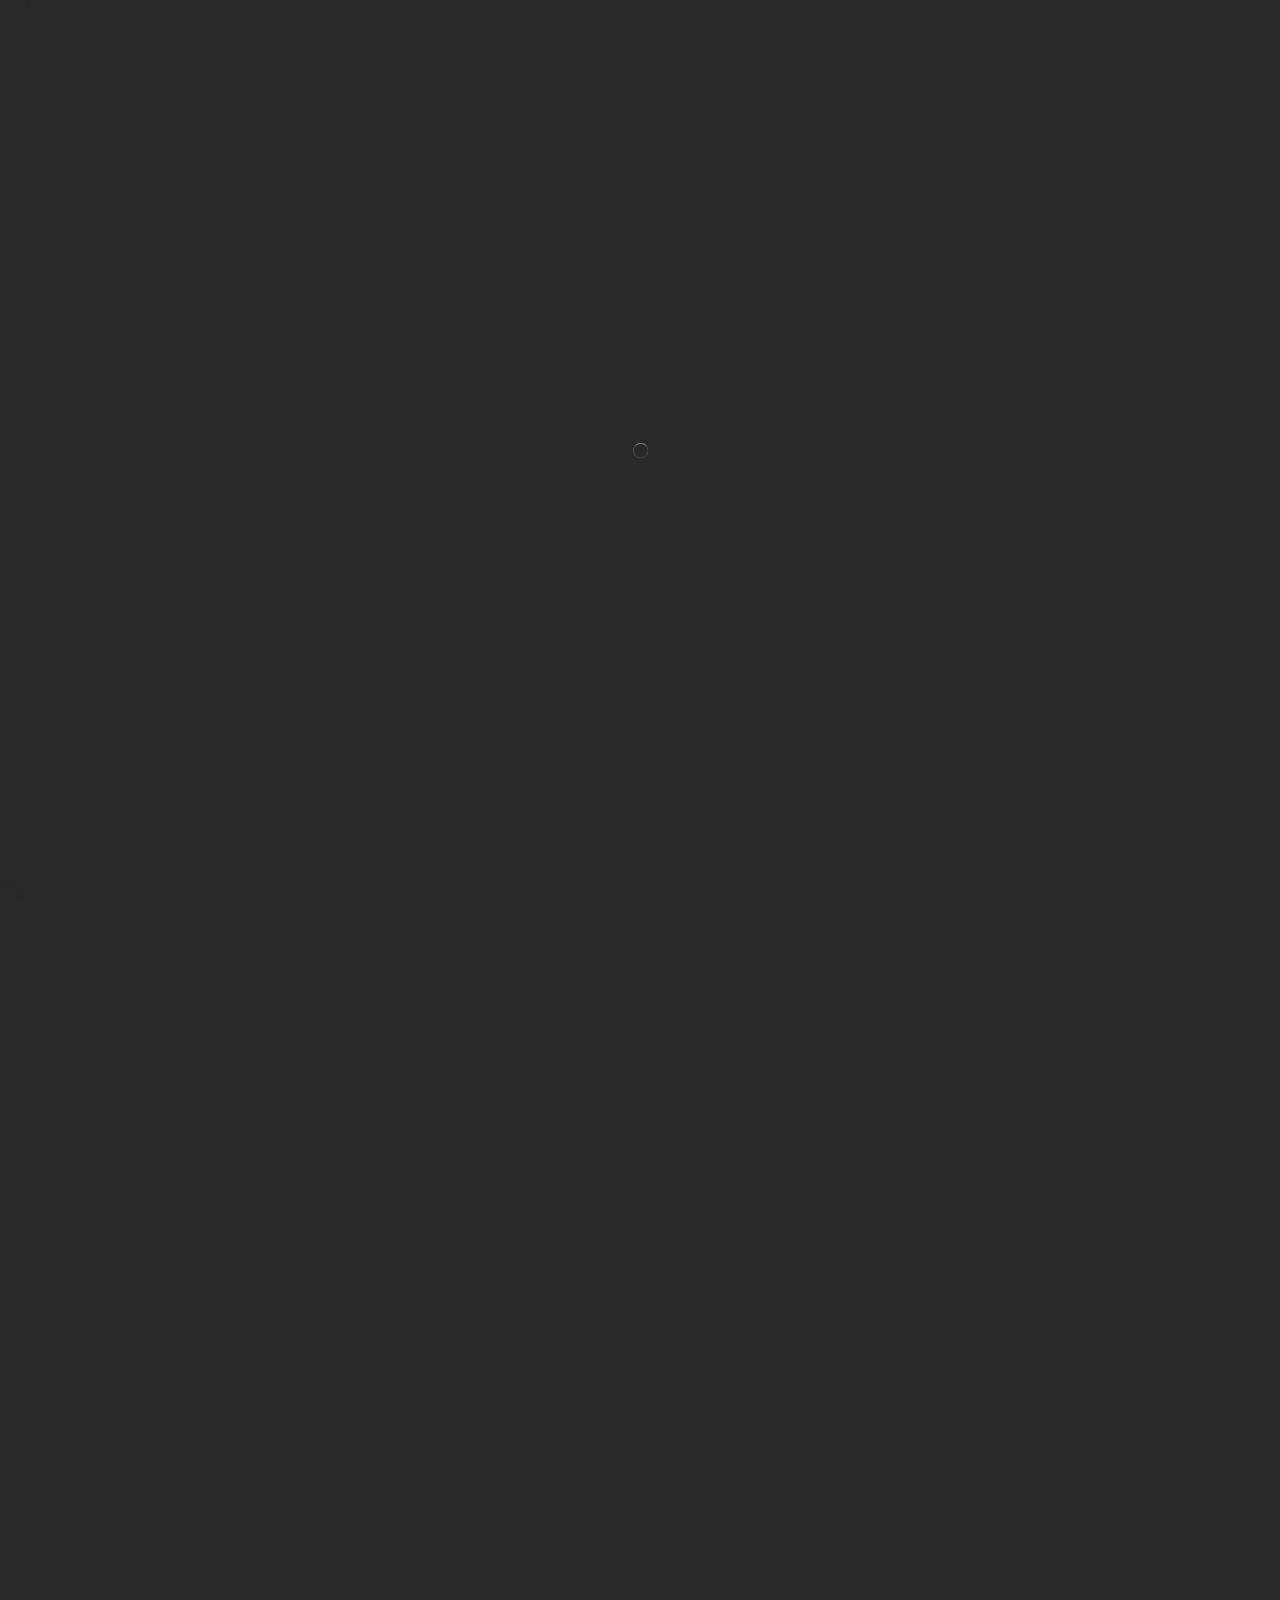
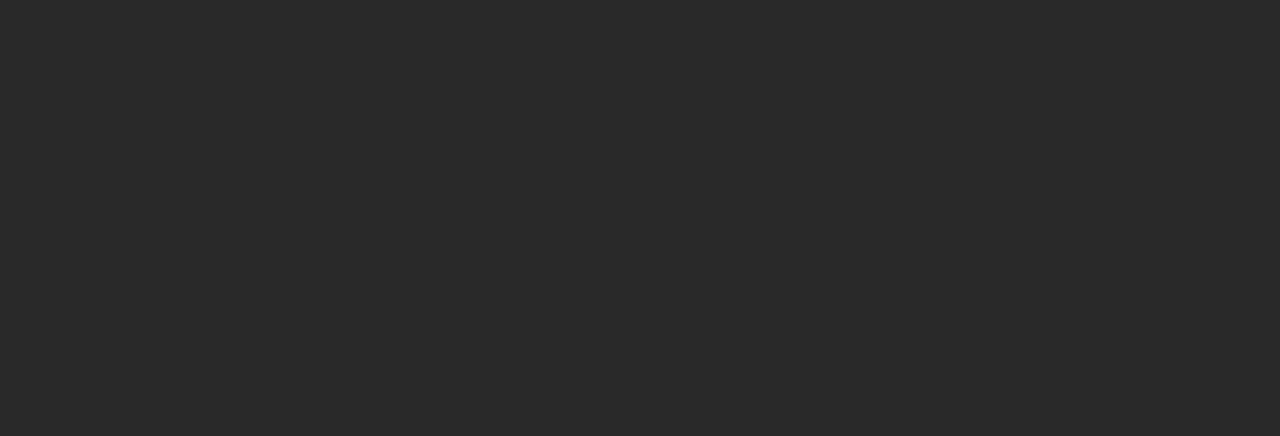
<file: menu.html>
<!DOCTYPE HTML>
<html lang="en">
    <head>
        <!--=============== basic  ===============-->
        <meta charset="UTF-8">
        <title>Restabook -   Responsive Restaurant / Cafe / Pub Template</title>
        <meta name="viewport" content="width=device-width, initial-scale=1.0, minimum-scale=1.0, maximum-scale=1.0, user-scalable=no">
        <meta name="robots" content="index, follow"/>
        <meta name="keywords" content=""/>
        <meta name="description" content=""/>
        <!--=============== css  ===============-->	
        <link type="text/css" rel="stylesheet" href="css/reset.css">
        <link type="text/css" rel="stylesheet" href="css/plugins.css">
        <link type="text/css" rel="stylesheet" href="css/style.css">
        <link type="text/css" rel="stylesheet" href="css/color.css">
        <!--=============== favicons ===============-->
        <link rel="shortcut icon" href="images/favicon.ico">
    </head>
    <body>
        <!-- lodaer  -->
        <div class="loader-wrap">
            <div class="loader-item">
                <div class="cd-loader-layer" data-frame="25">
                    <div class="loader-layer"></div>
                </div>
                <span class="loader"></span>
            </div>
        </div>
        <!-- loader end  -->
        <!-- main start  -->
        <div id="main">
            <!-- header  -->
            <header class="main-header">
                <!-- header-top  -->
                <div class="header-top">
                    <div class="container">
                        <div class="lang-wrap"><a href="#" class="act-lang">En</a><span>/</span><a href="#">Fr</a></div>
                        <div class="header-top_contacts"><a href="#"><span>Call now:</span> +489756412322</a><a href="#"><span>Write :</span> yourmail@domain.com</a></div>
                    </div>
                </div>
                <!--header-top end -->
                <div class="header-inner  fl-wrap">
                    <div class="container">
                        <div class="header-container fl-wrap">
                            <a href="index.html" class="logo-holder ajax"><img src="images/logo.png" alt=""></a>
                            <div class="show-reserv_button show-rb"><span>Reservation</span> <i class="fal fa-bookmark"></i></div>
                            <div class="show-share-btn showshare htact"><i class="fal fa-bullhorn"></i> <span class="header-tooltip">Share</span></div>
                            <div class="show-cart sc_btn htact"><i class="fal fa-shopping-bag"></i><span class="show-cart_count">3</span><span class="header-tooltip">Your Cart</span></div>
                            <!-- nav-button-wrap-->
                            <div class="nav-button-wrap">
                                <div class="nav-button">
                                    <span></span><span></span><span></span>
                                </div>
                            </div>
                            <!-- nav-button-wrap end-->
                            <!--  navigation -->
                            <div class="nav-holder main-menu">
                                <nav>
                                    <ul>
                                        <li>
                                            <a href="index.html">Home</a>
                                        </li>
                                        <li>
                                            <a href="menu.html" class="act-link">Menu</a>
                                        </li>
                                        <li>
                                            <a href="coming-soon.html">Coming Soon</a>
                                        </li>
                                    </ul>
                                </nav>
                            </div>
                            <!-- navigation  end -->                        
                            <!-- header-cart_wrap  -->
                            <div class="header-cart_wrap novis_cart">
                                <div class="header-cart_title">Your Cart <span>4 items</span></div>
                                <div class="header-cart_wrap_container fl-wrap">
                                    <div class="box-widget-content">
                                        <div class="widget-posts fl-wrap">
                                            <ol>
                                                <li class="clearfix">
                                                    <a href="#"  class="widget-posts-img"><img src="images/menu/1.jpg" class="respimg" alt=""></a>
                                                    <div class="widget-posts-descr">
                                                        <a href="#" title="">Grilled Steaks</a>
                                                        <div class="widget-posts-descr_calc clearfix">1 <span>x</span> $45</div>
                                                    </div>
                                                    <div class="clear-cart_button"><i class="fal fa-times"></i></div>
                                                </li>
                                                <li class="clearfix">
                                                    <a href="#"  class="widget-posts-img"><img src="images/menu/2.jpg" class="respimg" alt=""></a>
                                                    <div class="widget-posts-descr">
                                                        <a href="#" title="">Cripsy Lobster & Shrimp Bites</a>
                                                        <div class="widget-posts-descr_calc clearfix">2 <span>x</span> $22</div>
                                                    </div>
                                                    <div class="clear-cart_button"><i class="fal fa-times"></i></div>
                                                </li>
                                                <li class="clearfix">
                                                    <a href="#"  class="widget-posts-img"><img src="images/menu/3.jpg" class="respimg" alt=""></a>
                                                    <div class="widget-posts-descr">
                                                        <a href="#" title="">Chicken tortilla soup</a>
                                                        <div class="widget-posts-descr_calc clearfix">1 <span>x</span> $37</div>
                                                    </div>
                                                    <div class="clear-cart_button"><i class="fal fa-times"></i></div>
                                                </li>
                                            </ol>
                                        </div>
                                    </div>
                                </div>
                                <div class="header-cart_wrap_total fl-wrap">
                                    <div class="header-cart_wrap_total_item">Subtotal : <span>$147</span></div>
                                </div>
                                <div class="header-cart_wrap_footer fl-wrap">
                                    <a href="cart.html"> View Cart</a>
                                    <a href="checkout.html">  Checkout</a>
                                </div>
                            </div>
                            <!-- header-cart_wrap end  -->
                            <!-- share-wrapper -->
                            <div class="share-wrapper isShare">
                                <div class="share-container fl-wrap"></div>
                            </div>
                            <!-- share-wrapper-end -->
                        </div>
                    </div>
                </div>
                <!-- header-inner end  -->
            </header>
            <!--header end -->	
            <!-- wrapper  -->	
            <div id="wrapper">
                <!-- content  -->	
                <div class="content">
                    <!--  section  -->  
                    <section class="parallax-section hero-section hidden-section" data-scrollax-parent="true">
                        <div class="bg par-elem "  data-bg="images/bg/12.jpg" data-scrollax="properties: { translateY: '30%' }"></div>
                        <div class="overlay"></div>
                        <div class="container">
                            <div class="section-title">
                                <h4>Special menu offers.</h4>
                                <h2>Discover Our menu</h2>
                                <div class="dots-separator fl-wrap"><span></span></div>
                            </div>
                        </div>
                        <div class="brush-dec"></div>
                    </section>
                    <!--  section  end-->  
                    <!--  section  -->   
                    <section class="small-top-padding">
                        <div class="brush-dec2 brush-dec_bottom"></div>
                        <div class="container">
                            <!--  hero-menu_header  end-->
                            <div class="hero-menu single-menu  tabs-act fl-wrap">
                                <div class="gallery_filter-button btn">Show Filters <i class="fal fa-long-arrow-down"></i></div>
                                <!--  hero-menu_header-->
                                <div class="hero-menu_header fl-wrap gth">
                                    <ul class="tabs-menu  no-list-style">
                                        <li class="tabheader current"><span>01.</span>Main dishes</li>
                                        <li class = "tabheader"><span>02.</span>Starter</li>
                                        <li class = "tabheader"><span>03.</span>Desserts</li>
                                        <li class = "tabheader"><span>04.</span>Sea Food</li>
                                        <li class = "tabheader"><span>05.</span>Drinks</li>
                                    </ul>
                                </div>
                                <!--  hero-menu_header  end-->
                                <!--  hero-menu_content   -->
                                <div class="hero-menu_content fl-wrap">
                                    <div class="tabs-container">
                                        <div class="tab">
                                            <!--tab -->
                                            <div id="tab-1" class="tab-content first-tab">
                                                <!-- hero-menu-item-->
                                                <div class="hero-menu-item">
                                                    <a href="images/menu/1.jpg" class="hero-menu-item-img image-popup"><img src="images/menu/thumbnails/1.jpg" alt=""></a>
                                                    <div class="hero-menu-item-title fl-wrap">
                                                        <h6>  Soft shell crab</h6>
                                                        <div class="hmi-dec"></div>
                                                        <span class="hero-menu-item-price">$29</span>
                                                        <div class="add_cart">Add To Cart</div>
                                                    </div>
                                                    <div class="hero-menu-item-details">
                                                        <p>Seasoned with an herb crust, served with au jus and handcarved to order.</p>
                                                    </div>
                                                </div>
                                                <!-- hero-menu-item end-->  
                                                <!-- hero-menu-item-->
                                                <div class="hero-menu-item">
                                                    <a href="images/menu/2.jpg" class="hero-menu-item-img image-popup"><img src="images/menu/thumbnails/2.jpg" alt=""></a>
                                                    <div class="hero-menu-item-title fl-wrap">
                                                        <h6> Miso chicken</h6>
                                                        <div class="hmi-dec"></div>
                                                        <span class="hero-menu-item-price">$19</span>
                                                        <div class="add_cart">Add To Cart</div>
                                                    </div>
                                                    <div class="hero-menu-item-details">
                                                        <p>Our tender, juicy filet paired with a steamed lobster tail. Served with your choice of signature potato and one freshly made side.
                                                        </p>
                                                    </div>
                                                </div>
                                                <!-- hero-menu-item end-->                                                           
                                                <!-- hero-menu-item-->
                                                <div class="hero-menu-item">
                                                    <a href="images/menu/3.jpg" class="hero-menu-item-img image-popup"><img src="images/menu/thumbnails/3.jpg" alt=""></a>
                                                    <div class="hero-menu-item-title fl-wrap">
                                                        <h6> Fish pie</h6>
                                                        <div class="hmi-dec"></div>
                                                        <span class="hero-menu-item-price">$12</span>
                                                        <div class="add_cart">Add To Cart</div>
                                                    </div>
                                                    <div class="hero-menu-item-details">
                                                        <p>Integer nec lacinia arcu, vel rhoncus leo aliquet.</p>
                                                    </div>
                                                </div>
                                                <!-- hero-menu-item end-->                                                           
                                                <!-- hero-menu-item-->
                                                <div class="hero-menu-item">
                                                    <a href="images/menu/4.jpg" class="hero-menu-item-img image-popup"><img src="images/menu/thumbnails/4.jpg" alt=""></a>
                                                    <div class="hero-menu-item-title fl-wrap">
                                                        <h6> Garden salad</h6>
                                                        <div class="hmi-dec"></div>
                                                        <span class="hero-menu-item-price">$9</span>
                                                        <div class="add_cart">Add To Cart</div>
                                                    </div>
                                                    <div class="hero-menu-item-details">
                                                        <p>Pellentesque eros mi, faucibus tempor scelerisque nec, efficitur nec nunc. </p>
                                                    </div>
                                                </div>
                                                <!-- hero-menu-item end-->
                                                <!-- hero-menu-item-->
                                                <div class="hero-menu-item">
                                                    <a href="images/menu/5.jpg" class="hero-menu-item-img image-popup"><img src="images/menu/thumbnails/5.jpg" alt=""></a>                                                        
                                                    <div class="hero-menu-item-title fl-wrap">
                                                        <h6>Victoria's Filet Mignon</h6>
                                                        <div class="hmi-dec"></div>
                                                        <span class="hero-menu-item-price">$49</span>
                                                        <div class="add_cart">Add To Cart</div>
                                                    </div>
                                                    <div class="hero-menu-item-details">
                                                        <p>Usce tempus tempus maximus volutpat</p>
                                                    </div>
                                                </div>
                                                <!-- hero-menu-item end-->                                                                                                                  
                                                <!-- hero-menu-item-->
                                                <div class="hero-menu-item">
                                                    <a href="images/menu/6.jpg" class="hero-menu-item-img image-popup"><img src="images/menu/thumbnails/6.jpg" alt=""></a>                                                        
                                                    <div class="hero-menu-item-title fl-wrap">
                                                        <h6> Salmon Riverland</h6>
                                                        <div class="hmi-dec"></div>
                                                        <span class="hero-menu-item-price">$105</span>
                                                        <div class="add_cart">Add To Cart</div>
                                                    </div>
                                                    <div class="hero-menu-item-details">
                                                        <p>Fusce a tellus tellus. Praesent neque arcu, efficitur sit amet</p>
                                                    </div>
                                                </div>
                                                <!-- hero-menu-item end-->                                                         
                                                <!-- hero-menu-item-->
                                                <div class="hero-menu-item">
                                                    <a href="images/menu/7.jpg" class="hero-menu-item-img image-popup"><img src="images/menu/thumbnails/7.jpg" alt=""></a>                                                        
                                                    <div class="hero-menu-item-title fl-wrap">
                                                        <h6>Prime Cuts of Beef</h6>
                                                        <div class="hmi-dec"></div>
                                                        <span class="hero-menu-item-price">$34</span>
                                                        <div class="add_cart">Add To Cart</div>
                                                    </div>
                                                    <div class="hero-menu-item-details">
                                                        <p>Pellentesque eros mi, faucibus tempor scelerisque nec, efficitur nec nunc.</p>
                                                    </div>
                                                </div>
                                                <!-- hero-menu-item end-->                                                                                                                  
                                                <!-- hero-menu-item-->
                                                <div class="hero-menu-item">
                                                    <a href="images/menu/8.jpg" class="hero-menu-item-img image-popup"><img src="images/menu/thumbnails/8.jpg" alt=""></a>                                                        
                                                    <div class="hero-menu-item-title fl-wrap">
                                                        <h6> Slow-Roasted Prime Rib</h6>
                                                        <div class="hmi-dec"></div>
                                                        <span class="hero-menu-item-price">$52</span>
                                                        <div class="add_cart">Add To Cart</div>
                                                    </div>
                                                    <div class="hero-menu-item-details">
                                                        <p>Fusce a tellus tellus. Praesent neque arcu, efficitur sit amet</p>
                                                    </div>
                                                </div>
                                                <!-- hero-menu-item end-->                                                         
                                            </div>
                                            <!--tab end -->
                                            <!--tab 2-->
                                            <div class="tab">
                                                <div id="tab-2" class="tab-content">
                                                    <!-- hero-menu-item-->
                                                    <div class="hero-menu-item">
                                                        <a href="images/menu/9.jpg" class="hero-menu-item-img image-popup"><img src="images/menu/thumbnails/9.jpg" alt=""></a>
                                                        <div class="hero-menu-item-title fl-wrap">
                                                            <h6>Fried Potatoes</h6>
                                                            <div class="hmi-dec"></div>
                                                            <span class="hero-menu-item-price">$29</span>
                                                            <div class="add_cart">Add To Cart</div>
                                                        </div>
                                                        <div class="hero-menu-item-details">
                                                            <p>Granny help you treat yourself with a different meal everyday</p>
                                                        </div>
                                                    </div>
                                                    <!-- hero-menu-item end-->  
                                                    <!-- hero-menu-item-->
                                                    <div class="hero-menu-item">
                                                        <a href="images/menu/10.jpg" class="hero-menu-item-img image-popup"><img src="images/menu/thumbnails/10.jpg" alt=""></a>                                                        
                                                        <div class="hero-menu-item-title fl-wrap">
                                                            <h6>Doner Burger</h6>
                                                            <div class="hmi-dec"></div>
                                                            <span class="hero-menu-item-price">$19</span>
                                                            <div class="add_cart">Add To Cart</div>
                                                        </div>
                                                        <div class="hero-menu-item-details">
                                                            <p>Etiam tempus felis eros, id lobortis turpis</p>
                                                        </div>
                                                    </div>
                                                    <!-- hero-menu-item end-->                                                           
                                                    <!-- hero-menu-item-->
                                                    <div class="hero-menu-item">
                                                        <a href="images/menu/3.jpg" class="hero-menu-item-img image-popup"><img src="images/menu/thumbnails/3.jpg" alt=""></a>                                                        
                                                        <div class="hero-menu-item-title fl-wrap">
                                                            <h6>Steak Filet</h6>
                                                            <div class="hmi-dec"></div>
                                                            <span class="hero-menu-item-price">$12</span>
                                                            <div class="add_cart">Add To Cart</div>
                                                        </div>
                                                        <div class="hero-menu-item-details">
                                                            <p>Granny help you treat yourself with a different meal everyday</p>
                                                        </div>
                                                    </div>
                                                    <!-- hero-menu-item end-->                                                           
                                                    <!-- hero-menu-item-->
                                                    <div class="hero-menu-item">
                                                        <a href="images/menu/8.jpg" class="hero-menu-item-img image-popup"><img src="images/menu/thumbnails/8.jpg" alt=""></a>                                                        
                                                        <div class="hero-menu-item-title fl-wrap">
                                                            <h6>Cayenne Shrimp</h6>
                                                            <div class="hmi-dec"></div>
                                                            <span class="hero-menu-item-price">$37</span>
                                                            <div class="add_cart">Add To Cart</div>
                                                        </div>
                                                        <div class="hero-menu-item-details">
                                                            <p>Cum sociis natoque penatibus et magnis</p>
                                                        </div>
                                                    </div>
                                                    <!-- hero-menu-item end-->                                                            
                                                    <!-- hero-menu-item-->
                                                    <div class="hero-menu-item">
                                                        <a href="images/menu/2.jpg" class="hero-menu-item-img image-popup"><img src="images/menu/thumbnails/2.jpg" alt=""></a>                                                        
                                                        <div class="hero-menu-item-title fl-wrap">
                                                            <h6>Meatball tagliatelle</h6>
                                                            <div class="hmi-dec"></div>
                                                            <span class="hero-menu-item-price">$22</span>
                                                            <div class="add_cart">Add To Cart</div>
                                                        </div>
                                                        <div class="hero-menu-item-details">
                                                            <p>Etiam fermentum justo nec auctor pretium</p>
                                                        </div>
                                                    </div>
                                                    <!-- hero-menu-item end-->   
                                                </div>
                                            </div>
                                            <!--tab end -->
                                            <!--tab 3-->
                                            <div class="tab">
                                                <div id="tab-3" class="tab-content">
                                                    <!-- hero-menu-item-->
                                                    <div class="hero-menu-item">
                                                        <a href="images/menu/10.jpg" class="hero-menu-item-img image-popup"><img src="images/menu/thumbnails/10.jpg" alt=""></a>                                                        
                                                        <div class="hero-menu-item-title fl-wrap">
                                                            <h6>Soft shell crab</h6>
                                                            <div class="hmi-dec"></div>
                                                            <span class="hero-menu-item-price">$29</span>
                                                            <div class="add_cart">Add To Cart</div>
                                                        </div>
                                                        <div class="hero-menu-item-details">
                                                            <p>Granny help you treat yourself with a different meal everyday</p>
                                                        </div>
                                                    </div>
                                                    <!-- hero-menu-item end-->  
                                                    <!-- hero-menu-item-->
                                                    <div class="hero-menu-item">
                                                        <a href="images/menu/7.jpg" class="hero-menu-item-img image-popup"><img src="images/menu/thumbnails/7.jpg" alt=""></a>                                                         
                                                        <div class="hero-menu-item-title fl-wrap">
                                                            <h6>Tarte Tatin</h6>
                                                            <div class="hmi-dec"></div>
                                                            <span class="hero-menu-item-price">$25</span>
                                                            <div class="add_cart">Add To Cart</div>
                                                        </div>
                                                        <div class="hero-menu-item-details">
                                                            <p>Etiam tempus felis eros, id lobortis turpis</p>
                                                        </div>
                                                    </div>
                                                    <!-- hero-menu-item end-->                                                           
                                                    <!-- hero-menu-item-->
                                                    <div class="hero-menu-item">
                                                        <a href="images/menu/9.jpg" class="hero-menu-item-img image-popup"><img src="images/menu/thumbnails/9.jpg" alt=""></a>                                                        
                                                        <div class="hero-menu-item-title fl-wrap">
                                                            <h6>Creme Brulee</h6>
                                                            <div class="hmi-dec"></div>
                                                            <span class="hero-menu-item-price">$64</span>
                                                            <div class="add_cart">Add To Cart</div>
                                                        </div>
                                                        <div class="hero-menu-item-details">
                                                            <p>usce tempus tempus maximus volutpat</p>
                                                        </div>
                                                    </div>
                                                    <!-- hero-menu-item end-->                                                           
                                                    <!-- hero-menu-item-->
                                                    <div class="hero-menu-item">
                                                        <a href="images/menu/4.jpg" class="hero-menu-item-img image-popup"><img src="images/menu/thumbnails/4.jpg" alt=""></a>                                                         
                                                        <div class="hero-menu-item-title fl-wrap">
                                                            <h6>Lemon Meringue</h6>
                                                            <div class="hmi-dec"></div>
                                                            <span class="hero-menu-item-price">$12</span>
                                                            <div class="add_cart">Add To Cart</div>
                                                        </div>
                                                        <div class="hero-menu-item-details">
                                                            <p>usce tempus tempus maximus volutpat</p>
                                                        </div>
                                                    </div>
                                                    <!-- hero-menu-item end-->                                                            
                                                </div>
                                            </div>
                                            <!--tab end -->                                                    
                                            <!--tab 4-->
                                            <div class="tab">
                                                <div id="tab-4" class="tab-content">
                                                    <!-- hero-menu-item-->
                                                    <div class="hero-menu-item">
                                                        <a href="images/menu/1.jpg" class="hero-menu-item-img image-popup"><img src="images/menu/thumbnails/1.jpg" alt=""></a>
                                                        <div class="hero-menu-item-title fl-wrap">
                                                            <h6>  Lobster with melted mozarella</h6>
                                                            <div class="hmi-dec"></div>
                                                            <span class="hero-menu-item-price">$36</span>
                                                            <div class="add_cart">Add To Cart</div>
                                                        </div>
                                                        <div class="hero-menu-item-details">
                                                            <p>Granny help you treat yourself with a different meal everyday</p>
                                                        </div>
                                                    </div>
                                                    <!-- hero-menu-item end-->  
                                                    <!-- hero-menu-item-->
                                                    <div class="hero-menu-item">
                                                        <a href="images/menu/2.jpg" class="hero-menu-item-img image-popup"><img src="images/menu/thumbnails/2.jpg" alt=""></a>
                                                        <div class="hero-menu-item-title fl-wrap">
                                                            <h6>  Butterfly fried shrimps platter</h6>
                                                            <div class="hmi-dec"></div>
                                                            <span class="hero-menu-item-price">$98</span>
                                                            <div class="add_cart">Add To Cart</div>
                                                        </div>
                                                        <div class="hero-menu-item-details">
                                                            <p>Etiam tempus felis eros, id lobortis turpis</p>
                                                        </div>
                                                    </div>
                                                    <!-- hero-menu-item end-->
                                                    <!-- hero-menu-item-->
                                                    <div class="hero-menu-item">
                                                        <a href="images/menu/8.jpg" class="hero-menu-item-img image-popup"><img src="images/menu/thumbnails/8.jpg" alt=""></a>
                                                        <div class="hero-menu-item-title fl-wrap">
                                                            <h6>Filet De Saumon</h6>
                                                            <div class="hmi-dec"></div>
                                                            <span class="hero-menu-item-price">$156</span>
                                                            <div class="add_cart">Add To Cart</div>
                                                        </div>
                                                        <div class="hero-menu-item-details">
                                                            <p>Granny help you treat yourself with a different meal everyday</p>
                                                        </div>
                                                    </div>
                                                    <!-- hero-menu-item end-->  
                                                    <!-- hero-menu-item-->
                                                    <div class="hero-menu-item">
                                                        <a href="images/menu/5.jpg" class="hero-menu-item-img image-popup"><img src="images/menu/thumbnails/5.jpg" alt=""></a>
                                                        <div class="hero-menu-item-title fl-wrap">
                                                            <h6>Chapel Down</h6>
                                                            <div class="hmi-dec"></div>
                                                            <span class="hero-menu-item-price">$18</span>
                                                            <div class="add_cart">Add To Cart</div>
                                                        </div>
                                                        <div class="hero-menu-item-details">
                                                            <p>Etiam tempus felis eros, id lobortis turpis</p>
                                                        </div>
                                                    </div>
                                                    <!-- hero-menu-item end--> 													
                                                </div>
                                            </div>
                                            <!--tab end -->                                                     
                                            <!--tab 5-->
                                            <div class="tab">
                                                <div id="tab-5" class="tab-content">
                                                    <!-- hero-menu-item-->
                                                    <div class="hero-menu-item">
                                                        <a href="images/menu/2.jpg" class="hero-menu-item-img image-popup"><img src="images/menu/thumbnails/2.jpg" alt=""></a>
                                                        <div class="hero-menu-item-title fl-wrap">
                                                            <h6>Kiwi Coctail</h6>
                                                            <div class="hmi-dec"></div>
                                                            <span class="hero-menu-item-price">$12</span>
                                                            <div class="add_cart">Add To Cart</div>
                                                        </div>
                                                        <div class="hero-menu-item-details">
                                                            <p>Granny help you treat yourself with a different meal everyday</p>
                                                        </div>
                                                    </div>
                                                    <!-- hero-menu-item end-->  
                                                    <!-- hero-menu-item-->
                                                    <div class="hero-menu-item">
                                                        <a href="images/menu/5.jpg" class="hero-menu-item-img image-popup"><img src="images/menu/thumbnails/5.jpg" alt=""></a>
                                                        <div class="hero-menu-item-title fl-wrap">
                                                            <h6>Summer Beer</h6>
                                                            <div class="hmi-dec"></div>
                                                            <span class="hero-menu-item-price">$21</span>
                                                            <div class="add_cart">Add To Cart</div>
                                                        </div>
                                                        <div class="hero-menu-item-details">
                                                            <p>Etiam tempus felis eros, id lobortis turpis</p>
                                                        </div>
                                                    </div>
                                                    <!-- hero-menu-item end-->                                                           
                                                    <!-- hero-menu-item-->
                                                    <div class="hero-menu-item">
                                                        <a href="images/menu/6.jpg" class="hero-menu-item-img image-popup"><img src="images/menu/thumbnails/6.jpg" alt=""></a>
                                                        <div class="hero-menu-item-title fl-wrap">
                                                            <h6>Red Mojitos</h6>
                                                            <div class="hmi-dec"></div>
                                                            <span class="hero-menu-item-price">$17</span>
                                                            <div class="add_cart">Add To Cart</div>
                                                        </div>
                                                        <div class="hero-menu-item-details">
                                                            <p>usce tempus tempus maximus volutpat</p>
                                                        </div>
                                                    </div>
                                                    <!-- hero-menu-item end-->                                                           
                                                    <!-- hero-menu-item-->
                                                    <div class="hero-menu-item">
                                                        <a href="images/menu/9.jpg" class="hero-menu-item-img image-popup"><img src="images/menu/thumbnails/9.jpg" alt=""></a>
                                                        <div class="hero-menu-item-title fl-wrap">
                                                            <h6>Cabernet Sauvignon</h6>
                                                            <div class="hmi-dec"></div>
                                                            <span class="hero-menu-item-price">$40</span>
                                                            <div class="add_cart">Add To Cart</div>
                                                        </div>
                                                        <div class="hero-menu-item-details">
                                                            <p>usce tempus tempus maximus volutpat</p>
                                                        </div>
                                                    </div>
                                                    <!-- hero-menu-item end--> 
                                                    <!-- hero-menu-item-->
                                                    <div class="hero-menu-item">
                                                        <a href="images/menu/1.jpg" class="hero-menu-item-img image-popup"><img src="images/menu/thumbnails/1.jpg" alt=""></a>
                                                        <div class="hero-menu-item-title fl-wrap">
                                                            <h6>Italian Soup</h6>
                                                            <div class="hmi-dec"></div>
                                                            <span class="hero-menu-item-price">$11</span>
                                                            <div class="add_cart">Add To Cart</div>
                                                        </div>
                                                        <div class="hero-menu-item-details">
                                                            <p>usce tempus tempus maximus volutpat</p>
                                                        </div>
                                                    </div>
                                                    <!-- hero-menu-item end--> 													
                                                </div>
                                            </div>
                                            <!--tab end -->                                                    
                                        </div>
                                        <!--tabs end -->
                                    </div>
                                </div>
                                <!--  hero-menu_content end  -->
                            </div>
                            <!--  hero-menu  end-->                                
                            <div class="clearfix"></div>
                            <div class="bold-separator bold-separator_dark"><span></span></div>
                            <div class="clearfix"></div>
                            <a href="#" class="btn  ">Download menu in PDF<i class="fal fa-long-arrow-right"></i></a>                       
                        </div>
                        <div class="section-bg">
                            <div class="bg"  data-bg="images/bg/dec/section-bg.png"></div>
                        </div>
                    </section>
                </div>
                <!-- content end  -->
                <!-- footer -->
                <div class="height-emulator fl-wrap"></div>
                <footer class="fl-wrap dark-bg fixed-footer">
                    <div class="container">
                        <div class="footer-top fl-wrap">
                            <a href="index.html" class="footer-logo"><img src="images/logo2.png" alt=""></a>
                            <div class="lang-wrap"><a href="#" class="act-lang">En</a><span>/</span><a href="#">Fr</a></div>
                            <div class="footer-social">
                                <span class="footer-social-title">Follow us :</span>
                                <ul>
                                    <li><a href="#" target="_blank"><i class="fab fa-facebook-f"></i></a></li>
                                    <li><a href="#" target="_blank"><i class="fab fa-twitter"></i></a></li>
                                    <li><a href="#" target="_blank"><i class="fab fa-instagram"></i></a></li>
                                    <li><a href="#" target="_blank"><i class="fab fa-vk"></i></a></li>
                                </ul>
                            </div>
                        </div>
                        <!-- footer-widget-wrap -->
                        <div class="footer-widget-wrap fl-wrap">
                            <div class="row">
                                <!-- footer-widget -->
                                <div class="col-md-4">
                                    <div class="footer-widget">
                                        <div class="footer-widget-title">About us</div>
                                        <div class="footer-widget-content">
                                            <p>Lorem ipsum dolor sit amet, consectetur adipiscing elit, sed do eiusmod tempor incididunt ut labore et dolore magna aliqua. Eaque ipsa quae ab illo inventore veritatis et quasi architecto. </p>
                                            <a href="about.html" class="footer-widget-content-link">Read more</a>                                                    	
                                        </div>
                                    </div>
                                </div>
                                <!-- footer-widget  end-->
                                <!-- footer-widget -->
                                <div class="col-md-4">
                                    <div class="footer-widget">
                                        <div class="footer-widget-title">Contact info  </div>
                                        <div class="footer-widget-content">
                                            <div class="footer-contacts footer-box fl-wrap">
                                                <ul>
                                                    <li><span>Call :</span><a href="#">+489756412322</a> , <a href="#">+56897456123</a></li>
                                                    <li><span>Write  :</span><a href="#">yourmail@domain.com</a></li>
                                                    <li><span>Find us : </span><a href="#">USA 27TH Brooklyn NY</a></li>
                                                </ul>
                                            </div>
                                            <a href="contacts.html" class="footer-widget-content-link">Get in Touch</a>                                                    	
                                        </div>
                                    </div>
                                </div>
                                <!-- footer-widget  end-->
                                <!-- footer-widget -->
                                <div class="col-md-4">
                                    <div class="footer-widget">
                                        <div class="footer-widget-title">Subscribe</div>
                                        <div class="footer-widget-content">
                                            <div class="subcribe-form fl-wrap">
                                                <p>Want to be notified when we launch a new template or an udpate. Just sign up and we'll send you a notification by email.</p>
                                                <form id="subscribe" class="fl-wrap">
                                                    <input class="enteremail" name="email" id="subscribe-email" placeholder="Your Email" spellcheck="false" type="text">
                                                    <button type="submit" id="subscribe-button" class="subscribe-button color-bg">Send </button>
                                                    <label for="subscribe-email" class="subscribe-message"></label>
                                                </form>
                                            </div>
                                        </div>
                                    </div>
                                </div>
                                <!-- footer-widget  end-->
                            </div>
                        </div>
                        <!-- footer-widget-wrap end-->
                        <div class="footer-bottom fl-wrap">
                            <div class="copyright">&#169; Restabook 2020 . All rights reserved. </div>
                            <div class="to-top"><span>Back To Top </span><i class="fal fa-angle-double-up"></i></div>
                        </div>
                    </div>
                </footer>
                <!-- footer end-->                                
            </div>
            <!-- wrapper end -->
            <!-- reservation-modal-wrap-->          
            <div class="reservation-modal-wrap">
                <div class="reserv-overlay crm">
                    <div class="cd-reserv-overlay-layer" data-frame="25">
                        <div class="reserv-overlay-layer"></div>
                    </div>
                </div>
                <div class="reservation-modal-container bot-element">
                    <div class="reservation-modal-item fl-wrap">
                        <div class="close-reservation-modal crm"><i class="fal fa-times"></i></div>
                        <div class="reservation-bg"></div>
                        <div class="section-title">
                            <h4>Don't forget to book a table</h4>
                            <h2>Table Reservations</h2>
                            <div class="dots-separator fl-wrap"><span></span></div>
                        </div>
                        <div class="reservation-wrap">
                            <div id="reserv-message"></div>
                            <form  class="custom-form" action="php/reservation.php" name="reservationform" id="reservationform">
                                <fieldset>
                                    <div class="row">
                                        <div class="col-sm-6">
                                            <input type="text" name="name" id="name" placeholder="Your Name *" value=""/>
                                        </div>
                                        <div class="col-sm-6">
                                            <input type="text"  name="email" id="email" placeholder="Email Address *" value=""/>
                                        </div>
                                        <div class="col-sm-6">
                                            <input type="text"  name="phone" id="phone" placeholder="Phone *" value=""/>
                                        </div>
                                        <div class="col-sm-6">
                                            <div class="fl-wrap">
                                                <select name="numperson" id="persons" data-placeholder="Persons" class="chosen-select no-search-select">
                                                    <option data-display="Persons">Any</option>
                                                    <option value="1">1 Person</option>
                                                    <option value="2">2 People</option>
                                                    <option value="3">3 People</option>
                                                    <option value="4">4 People</option>
                                                    <option value="5">5 People</option>
                                                    <option value="Banquet">Banquet</option>
                                                </select>
                                            </div>
                                        </div>
                                        <div class="clearfix"></div>
                                        <div class="col-sm-6">
                                            <div class="date-container2 fl-wrap">
                                                <input type="text" placeholder="Date" id="res_date"     name="resdate"   value=""/>
                                            </div>
                                        </div>
                                        <div class="col-sm-6">
                                            <div class="fl-wrap">
                                                <select name="restime" id="resrv-time" data-placeholder="Time" class="chosen-select no-search-select">
                                                    <option data-display="Time">Any</option>
                                                    <option value="10:00am">10:00 am</option>
                                                    <option value="11:00am">11:00 am</option>
                                                    <option value="12:00pm">12:00 pm</option>
                                                    <option value="1:00pm">1:00 pm</option>
                                                    <option value="2:00pm">2:00 pm</option>
                                                    <option value="3:00pm">3:00 pm</option>
                                                    <option value="4:00pm">4:00 pm</option>
                                                    <option value="5:00pm">5:00 pm</option>
                                                    <option value="6:00pm">6:00 pm</option>
                                                    <option value="7:00pm">7:00 pm</option>
                                                    <option value="8:00pm">8:00 pm</option>
                                                    <option value="9:00pm">9:00 pm</option>
                                                    <option value="10:00pm">10:00 pm</option>
                                                </select>
                                            </div>
                                        </div>
                                    </div>
                                    <textarea name="comments"  id="comments" cols="30" rows="3" placeholder="Your Message:"></textarea>
                                    <div class="clearfix"></div>
                                    <button class="btn color-bg" id="reservation-submit">Reserve Table  <i class="fal fa-long-arrow-right"></i></button>
                                </fieldset>
                            </form>
                        </div>
                        <!-- reservation-wrap end-->
                    </div>
                </div>
            </div>
            <!-- reservation-modal-wrap end-->  
            <!-- cursor-->
            <div class="element">
                <div class="element-item"></div>
            </div>
            <!-- cursor end-->                                                    
        </div>
        <!-- Main end -->
        <!--=============== scripts  ===============-->
        <script src="js/jquery.min.js"></script>
        <script src="js/plugins.js"></script>
        <script src="js/scripts.js"></script>
        <script src="js/tabsMenu.js"></script>
    </body>
</html>
</file>
<file: css/style.css>
@charset "utf-8";

/*======================================
 [ -Main Stylesheet-
  Theme: Restabook
  Version: 1.0
  Last change: 31/05/2020 ]
++ Fonts ++
++ loader ++
++ Typography ++
++ General ++
++ share ++
++ navigation ++
++ footer ++
++ button ++
++ hero ++
++ section ++
++ about ++
++ menu ++
++ team ++
++ testimonilas ++
++ forms ++
++ blog ++
++ responsive ++
/*-------------Fonts---------------------------------------*/
@import url('https://fonts.googleapis.com/css2?family=Playfair+Display:wght@400;500;700&family=Poppins:wght@200;300;400;500;600;700;800&display=swap');
/*-------------General Style---------------------------------------*/
html {
	overflow-x: hidden !important;
	height: 100%;
	overflow-y: auto;
 
}
body {
	margin: 0;
	padding: 0;
	font-weight: 400;
	font-size: 13px;
	height: 100%;
	text-align: center;
	background: #292929;
	color: #000;
	overflow-y: auto;
	font-family: 'Poppins', sans-serif;
 
}
@-o-viewport {
	width: device-width;
}
@-ms-viewport {
	width: device-width;
}
@viewport {
	width: device-width;
}
/* ---------Page preload--------------------------------------*/
.loader-wrap {
	position: fixed;
	top:0;
	bottom:0;
	left:0;
	right:0;
	overflow:hidden;
	z-index:100;
}
.loader {
	position: absolute;
	top:50%;
	left:50%;
	width:40px;
	height:40px;
	margin:-20px 0 0 -20px;
	z-index:20;
    transform: scale(1.0);
}
.loader:before{
	content:'';
	position:absolute;
	top:50%;
	left:50%;
	width:40px;
	height:40px;
	margin:-20px 0 0 -20px;
	border: 2px solid rgba(255, 255, 255, 0.2);
	border-top: 2px  solid;
	border-radius: 50%;
	animation: spin2 0.5s infinite linear;
	border-radius:100%;
	z-index:1;
}
@keyframes spin2 {
	from {
		transform: rotate(0deg);
	}
	to {
		transform: rotate(359deg);
	}
}
.cd-tabs-layer  , .cd-reserv-overlay-layer {
	position: absolute;
	top: 0;
	left: 0;
	z-index: 2;
	height: 100%;
	width: 100%;
	opacity: 0;
	visibility: hidden;
	overflow: hidden;
}
.cd-loader-layer {
	position: absolute;
	top: 0;
	left: 0;
	z-index: 2;
	height: 100%;
	width: 100%;
	opacity: 1;
	visibility: visible;
	overflow: hidden;
}
.cd-loader-layer .loader-layer , .cd-tabs-layer .tabs-layer , .cd-reserv-overlay-layer .reserv-overlay-layer {
	position: absolute;
	left: 50%;
	top: 50%;
	transform: translateY(-50%) translateX(-98%);
	height: 100%;
	width: 2500%;
	background: url(../images/ink2.png) no-repeat 0 0;
	background-size: 100% 100%;
}
.cd-tabs-layer.visible, .cd-loader-layer.visible , .cd-reserv-overlay-layer.visible {
	opacity: 1;
	visibility: visible;
}
.cd-tabs-layer.opening .tabs-layer , .cd-loader-layer.opening .loader-layer , .cd-reserv-overlay-layer.opening .reserv-overlay-layer  {
	animation: cd-sequence 0.8s steps(24);
	animation-fill-mode: forwards;
}
.cd-tabs-layer.closing .tabs-layer   , .cd-reserv-overlay-layer.closing .reserv-overlay-layer {
	animation: cd-sequence-reverse 0.8s steps(24);
	animation-fill-mode: forwards;
}
.cd-loader-layer.closing .loader-layer{
	animation: cd-sequence-reverse 0.8s steps(24);
	animation-fill-mode: forwards;
} 
@keyframes cd-sequence {
  0% {
    transform: translateY(-50%) translateX(-2%);
  }
  100% {
    transform: translateY(-50%) translateX(-98%);
  }
}
@keyframes cd-sequence-reverse {
  0% {
    transform: translateY(-50%) translateX(-98%);
  }
  100% {
    transform: translateY(-50%) translateX(-2%);
  }
}
/*--------------Typography--------------------------------------*/
p {
	font-size: 13px;
	line-height: 24px;
	padding-bottom: 10px;
	font-weight: 400;
	color: #5e646a;
}
blockquote {
	float: left;
	padding: 10px 20px;
	margin: 0 0 20px;
	font-size: 17.5px;
	border-left: 15px solid #eee;
	position: relative;
}
blockquote:before {
	font-family: Font Awesome\ 5 Pro;
	content: "\f10e";
	position: absolute;
	color: #ccc;
	bottom: 3px;
	font-size: 43px;
	right: 6px;
	opacity: 0.4
}
blockquote p {
	font-family: Georgia, "Times New Roman", Times, serif;
	font-style: italic;
	color: #666;
}
.bold-title {
	margin: 15px 0;
	font-size: 24px;
	text-align: left;
	font-weight: 600;
}
/*--------------General--------------------------------------*/
#main {
	height: 100%;
	width: 100%;
	position: absolute;
	top: 0;
	left: 0;
	z-index: 2;
	opacity:0;
}
.fl-wrap {
	float: left;
	width: 100%;
	position: relative;
}
.content {
	float: left;
	width: 100%;
	position: relative;
	z-index: 5;
}
.container {
	max-width: 1224px;
	width: 92%;
	margin: 0 auto;
	position: relative;
	z-index: 5;
}
#wrapper {
	position: absolute;
	top: 0;
	left: 0;
	right: 0;
	bottom: 0;
	z-index: 3;
}
.full-height {
	height:100%;
} 
.respimg {
	width: 100%;
	height: auto;
}
.bg {
	position: absolute;
	top: 0;
	left: 0;
	width: 100%;
	height: 100%;
	z-index: 1;
	background-size: cover;
	background-attachment: scroll;
	background-position: center;
	background-repeat: repeat;
	background-origin: content-box;
}
.par-elem {
	height:130%;
	top:-15%;
}
.overlay {
	position: absolute;
	top: 0;
	left: 0;
	width: 100%;
	height: 100%;
	background: #000;
	opacity: 0.4;
	z-index: 3;
}
.op7 {
	opacity:0.7;
}
/* ------header------------------------------------------------------------ */
.main-header {
	position:fixed;
	top:0;
	left:0;
	right:0;
	z-index:100;
	-webkit-transform: translate3d(0,0,0); 
}
.logo-holder {
	float:left;
	height:25px;
	position:relative;
	top:23px;
	left:25px;
}
.logo-holder img {
	width:auto;
	height:25px;
}
.header-inner {
	top:50px;
	transition: all .2s ease-in-out;
	z-index:2;
}
.header-top {
	position:absolute;
	top:14px;
	left:0;
	right:0;
	z-index:1;
}
.header-top_contacts {
	float:right;
}
.header-top_contacts a {
	float: left;
	color:#fff;
	font-family: 'Playfair Display', cursive;
	margin-left:20px;
	font-weight:600;
	transition: all .2s ease-in-out;
}
.header-top_contacts a:hover  span{
	color:#fff;
}
.header-top_contacts a span {
	padding-right:10px;
}
.header-container {
	background:#fff;
	height:70px;
	border:1px solid #eee;
	border-top:none;
}
.lang-wrap {
	float:left;
	color:#fff;
}
.lang-wrap a  , .lang-wrap span{
	font-family: 'Playfair Display', cursive;
	color:#fff;
	font-weight:600;
	margin-right:10px;
	font-size:13px;
}
.main-header.scroll-sticky .header-inner {
	top:0;
}
.show-cart , .show-share-btn  {
	float:right;
	font-size:22px;
	color:#666;
	cursor:pointer;
	position:relative;
	width:70px;
	height:70px;
	line-height:70px;
	margin-left:24px;
	border-left:1px solid #eee;
	text-align:center;
	box-sizing:border-box;
}
.show-share-btn {
	margin-left:0;
	font-size:18px;
} 
.header-tooltip {
	position:absolute;
	top:100%;
	right:0;
	width:140px;
	height:50px;
	line-height:50px;
	background:#fff;
	font-weight:600;
	transition: all .3s ease-in-out;
	font-family: 'Playfair Display', cursive;
	font-size:12px;
	opacity:0;
	visibility:hidden;
	border:1px solid #eee;
	border-top:none;
}
.htact:hover .header-tooltip {
	opacity:1;
	visibility:visible;
}
.show-cart_count {
	position:absolute;
	bottom:16px;
	width:16px;
	height:16px;
	line-height:16px;
	border-radius:100%;
	color:#fff;
	right:16px;
	z-index:10;
	font-size:10px;
}
.show-cart i , .show-cart_count  , .header-cart_wrap{
	transition: all .3s ease-in-out;
}
.show-cart:before {
    content: "";
    display: block;
    width: 1px;
    height: 16.8px;
    position: absolute;
    top: 50%;
    left: -20px;
	background:rgba(255,255,255,0.51);
    margin-top: -8.4px;
    transform: rotate(45deg);
} 
.show-reserv_button {
	float:right;
	position:relative;
	color: #666;
    font-size: 10px;
    font-weight: 700;
    text-transform: uppercase;
    letter-spacing: 2px;
	padding:0 20px;
	height:70px;
	line-height:70px;
	border-left:1px solid #eee;
	cursor:pointer;
	transition: all .2s ease-in-out;
}
.show-reserv_button span , .show-reserv_button i {
	position:relative;
	z-index:2;
}
.show-reserv_button i {
	display:none;
}
.show-reserv_button:before {
	content:'';
	position:absolute;
	bottom:0;
	left:0;
	right:-1px;
	z-index:1;
	height:0;
	transition: all .2s ease-in-out;
}
.show-reserv_button:hover:before {
	height:100%;
}
.show-reserv_button:hover {
	background:#fff;
	color:#fff;
}
.sc_btn.scwllink i:before  , .showshare.vis-shar i:before{
	font-family: Font Awesome\ 5 Pro;
	content: "\f00d";
}
.sc_btn.scwllink .show-cart_count{
	transform: scale(0);
} 
.header-cart_wrap {
	position:absolute;
	top:70px;
	right:-20px;
	padding:25px 20px 15px;
	width: 400px;
	background:#fff;
	opacity: 0;
    visibility: visible;
    display: none;
	border:1px solid #eee;
	border-top:none;
}
.vis-cart {
	opacity:1;
	visibility:visible;
	right:-1px;
}
.header-cart_title {
	font-family: 'Playfair Display', cursive;
	font-size:19px;
	font-weight:600;
	color:#292929;
	padding: 0 0 20px 0;
	text-align:left;
	margin-bottom:10px;
	border-bottom:1px solid #eee;
}
.header-cart_wrap_container {
	max-height:220px;
	float:left;
	width:100%;
	overflow:auto;
	padding-right:10px;
}
.header-cart_wrap_total {
	padding:18px 0;
	text-align:left;
	border-bottom:1px solid #eee;
	margin-top:10px;
}
.header-cart_wrap_total:before {
	content:'';
	position:absolute;
	top:0;
	left:0;
	right:0;
	height:1px;
	border-top:1px solid #eee;
	box-sizing:border-box;
}
.header-cart_wrap_total_item {
	color:#292929;
	font-size:16px;
    font-weight: 600;
	font-family: 'Playfair Display', cursive;
}
.header-cart_wrap_total_item span , .header-cart_title span {
	float: right; 
	font-family: 'Poppins', sans-serif;
}
.header-cart_title span {
	font-size:12px;
	font-weight:600;
	position:relative;
	top:6px;
	color:#555;
} 
.box-widget-content .widget-posts ol {
	counter-reset: my-awesome-counter;
	padding:0 10px 0 20px;
} 
.box-widget-content .widget-posts li {
	position:relative;
	counter-increment: my-awesome-counter;
	border-bottom:1px  dotted #ccc;
	padding: 10px 0;
}
.box-widget-content .widget-posts li:before {
	content: counter(my-awesome-counter);
	font-size: 12px;
	font-weight: 600;
	position: absolute;
	font-family: 'Playfair Display', cursive;
	left: -20px;
	top: 30px;
}
.box-widget-content .widget-posts li:last-child {
	margin-bottom:0;
	border-bottom:none;
}
.box-widget-content .widget-posts-img , .cart-details_header  .widget-posts-img  {
	float:left;
	width:30%;
}
.box-widget-content  .widget-posts-descr  {
	float:left;
	width:70%;
	padding:0 30px 0 20px;
	text-align:left;
	position:relative;
}
.box-widget-content  .widget-posts-descr a   {
	color:#111;
	font-weight:500;
	font-size:13px;
}
.widget-posts-descr_calc {
	width:100%;
	font-weight:400;
	color:#666;
	padding-top:6px;
	font-size:12px;
}
.widget-posts-descr_calc  span{
	padding:0 4px;
}
.clear-cart_button {
	cursor:pointer;
	border-radius:100%;
	text-align:center;
	position:absolute;
	right:6px;
	top:50%;
	margin-top:-10px;
}
.header-cart_wrap_footer {
	padding-top:15px;
}
.header-cart_wrap_footer:before {
    content: "";
    display: block;
    width: 1px;
    height: 16.8px;
    position: absolute;
    top: 34px;
    left:50%;
    background: #ccc;
    margin-top: -8.4px;
    -webkit-transform: rotate(45deg);
    transform: rotate(45deg);
}
.header-cart_wrap_footer a{
	width:45%;
	float:left;
	padding:12px 0;
	color:#fff;
	background:#292929;
  	font-family: 'Playfair Display', cursive;
	font-size:12px;
	font-weight:600;
}
.header-cart_wrap_footer a:last-child {
	float:right;
}
/*------ share------------------------------------------------*/
.share-wrapper {
	position:absolute;
	left:-1px;
	right:-1px;
	top:100%;
	margin-top:1px;
	background:#fff;
	padding:0 20px;
	background:#f9f9f9;
	overflow:hidden;
	height:0;
	line-height:110px;
}
.share-wrapper:before {
	content:'';
	position:absolute;
	top:1px;
	left:1px;
	bottom:1px;
	right:1px;
	border:1px solid #eee;
	z-index:1;
	border-top:none;
}
.share-container {
	z-index:2;
}
.share-container  a{
	display:inline-block;
	position:relative;
	opacity:0;
	top:-20px;
	margin:0 20px;
	font-size:14px;
	font-weight:600;
 	font-family: 'Playfair Display', cursive;
}
.share-container  a:hover {
	text-decoration:underline;
} 
.share-icon-digg:before {
    content: "igg";
}
.share-icon-email:before  {
    content: "email";
}
.share-icon-flickr:before  {
    content: "Flickr";
}
.share-icon-foursquare:before  {
    content: "foursquare";
}
.share-icon-rss:before {
    content: "rss";
}
.share-icon-facebook:before  {
    content: "Facebook";
}
.share-icon-twitter:before {
    content: "Twitter";
}
.share-icon-tumblr:before {
   content: "Tumblr";
}
.share-icon-linkedin:before {
   content: "Linkedin";
}
.share-icon-instagram:before {
    content: "Instagram";
}
.share-icon-pinterest:before {
    content: "Pinterest";
}
/*------ navigation  ------------------------------------------------*/
.nav-holder {
	float:right;
	position:relative;
	opacity:1;
	top:17px;
 
	visibility:visible;
	z-index:20;
}
.nav-holder nav {
	position:relative;
	float: right;
}
.nav-holder nav li{
	float:left;
	position:relative;
	margin-right:6px;
	height:50px;
}
.nav-holder nav li ul {
	margin: 30px 0 0 0;
	opacity: 0;
	visibility: hidden;
	position: absolute;
	min-width:150px;
	top: 52px;
	left: 0;
	z-index: 1;
	padding:10px 0;
	background:#fff;
	border:1px solid #eee;
	transition: all .2s ease-in-out;
}
.nav-holder nav li:hover > ul {
	opacity: 1;
	visibility: visible;
	margin: 0;
}
.nav-holder nav li ul li ul {
	top: -10px  ;
	left: 100%;
	margin-left:25px;
	margin-top:0;
	max-width:150px;
}
.nav-holder nav li ul li:hover  > ul  {
	opacity: 1;
	visibility: visible;
	margin-right:0px;
}
.nav-holder nav li ul li {
	width:100%;
	float:left;
	height:auto;
	position:relative;
}
.nav-holder nav li a {
	float: left;
	padding: 5px 11px;
    color: #222;
    font-size: 12px;
    font-weight: 600;
    text-transform: uppercase;
    line-height: 25px;
    transition: all 100ms linear;
	position:relative;
}
.nav-holder nav li a i {
	padding-left:6px;
    transition: all 200ms linear;
}
.nav-holder nav li a:hover i {
    transform: rotateX(180deg);
}
.nav-holder nav li ul a {
	float:left;
	width:100%;
	text-align:left;
	padding:5px 15px;
	font-size: 12px;
}
.dark-header .nav-holder nav li ul a{
	color:#000;
}
nav li ul a:before , nav li ul a:after {
	display:none;
}
/*------ footer - ------------------------------------------------*/
footer.fixed-footer {
	left:0;
	bottom:0;
	z-index:2;
	position:fixed;
	padding:70px 20px 0;
}
footer.fixed-footer:before {
	content:'';
	position:absolute;
	right:0;
	width:100%;
	height:80px;
	background:#222;
	bottom:0;
}
.height-emulator {
	z-index:1;
}
.footer-top {
	margin:30px 0;
	padding-bottom:30px;
	border-bottom:1px  dotted rgba(255,255,255,0.2);
}
.footer-logo {
	float:left;
	position:relative;
	top:4px;
}
.footer-logo img {
	height:25px;
	width:auto;
}
.footer-top .lang-wrap {
	margin-left:50px;
	position:relative;
	top:10px;
}
.footer-social {
	float:right;
}
.footer-social li , .footer-social ul {
	float:left;
}
.footer-social li a {
	width:36px;
	height:36px;
	line-height:36px;
	float:left;
	border:1px solid rgba(255,255,255,0.1);
	border-left:none;
	background:rgba(255,255,255,0.05);
    transition: all 200ms linear;
}
.footer-social li:first-child a {
	border-left:1px solid rgba(255,255,255,0.1);
}
.footer-social li a:hover {
	background:#fff;
}
.footer-social-title {
	float:left;
 	font-family: 'Playfair Display', cursive;
	color:#fff;
	position:relative;
	margin-right:20px;
	top:10px;
}
.footer-widget-wrap {
	padding:30px 0 70px;
}
.footer-widget-title {
	text-align:left;
 	font-family: 'Playfair Display', cursive;
	font-size:19px;
	padding-bottom:26px;
}
.subcribe-form input.enteremail{
	border: 1px solid rgba(255, 255, 255, 0.1);
	background: rgba(255, 255, 255, 0.05);
	padding: 0 20px;
	height:50px;
	line-height:50px;
	box-sizing:border-box;
	position: relative;
	z-index: 1;
	color: #fff;
	width:70%;
	outline:none;
	float:left;
	box-sizing:border-box;
 	font-family: 'Poppins', sans-serif;
} 
.subcribe-form .subscribe-button {
	float:right;
  	font-family: 'Playfair Display', cursive;
	width: 28%;
	z-index: 2;
	height:50px;
	line-height:50px;
	color: #fff;
	outline:none;
	border: none;
	cursor: pointer;
}
.subcribe-form .subscribe-button:hover {
	background:#fff;
} 
.subscribe-message {
	position:absolute;
	bottom:-30px;
	left:0;
	width:100%;
	text-align:left;
	color:#fff;
	font-size:11px;
	font-weight:400;
}
.footer-widget-content p {
	text-align:left;
	margin-bottom:15px;
	color: rgba(255,255,255,0.7);
	font-size:12px;
}
.footer-widget-content-link {
	float:left;
 	font-family: 'Playfair Display', cursive;
	font-size:14px;
	margin-top:6px;
	position:relative;
	border-bottom:1px dotted  rgba(255,255,255,0.3);
	padding-bottom:4px;
    transition: all 200ms linear;
}
.footer-widget-content-link:hover {
	color:#fff;
}
.footer-contacts {
	margin-bottom:16px;
	padding-top:4px;
} 
.footer-contacts li{
	float:left;
	width:100%;
	text-align:left;
	margin-bottom:10px;
	color:#fff;
}
.footer-contacts li:last-child {
	margin-bottom:0;
}
.footer-contacts li span {
	margin-right:20px;
	width:80px;
	float:left;
}
.footer-contacts li a  , .footer-contacts li span{
	color:#fff;
    transition: all 200ms linear;
}
.copyright {
	float:left;
	position:relative;
 	font-family: 'Playfair Display', cursive;
	color:#fff;
 	top:30px;
	font-size:13px;
}
.footer-bottom {
	height:80px;
	background:#222;
}
.to-top  {
	float:right;
	cursor:pointer;
	overflow:hidden;
	position:relative;
	top:30px;
}
.to-top span {
	position:relative;
	display:inline-table;
	font-size:14px;
	top:0;
  	font-family: 'Playfair Display', cursive;
    transition: all 200ms linear;
}
.to-top i {
	position:absolute;
	top:0;
	left:0;
	width:100%;
	height:100%;
	font-size:18px;
	line-height:18px;
	top:-100%;
	opacity:0;
    transition: all 400ms linear;
}
.to-top:hover span  {
	opacity:0;
}
.to-top:hover i  {
	opacity:1;
	top:0;
}
.gray-bg {
	background:#f6f6f6;
}
/*------Button ------------------------------------------------*/
.btn {
	padding:14px 20px 14px 35px;
	display:inline-block;
	position:relative;
   	font-family: 'Playfair Display', cursive;
	color:#fff;
	margin-top:15px;
	background:#292929;
	font-weight:500;
    transition: all 200ms linear;
}
.btn:hover , .btn.border-btn:hover {
	color:#fff;
}
.btn i {
    margin-left: 30px;
    transition: all 400ms linear;
	position:relative;
}
.btn:hover i {
	transform: rotateX(360deg);
}
.btn.border-btn {
	background:#fff;
	border:1px solid;
	color:#000;
	font-weight:700;
	background:#f9f9f9;
}
/*--------------hero--------------------------------------*/
.hero-wrap {
	z-index:20;
	overflow:hidden;
}
.hero-title-wrap {
	z-index:10;
	top:36%;
}
.hero-title {
	float:left;
	max-width:800px;
	text-align:left;
}
.hero-title h2 {
	color:#fff;
	font-weight:800;
	font-size:50px;
	line-height:70px;
}
.hero-title h4 {
	font-size:16px;
 	font-family: 'Playfair Display', cursive;
	font-style:italic;
	color:#fff;
	position:relative;
	padding-bottom:20px;
}
.hero-title h4:before {
    content: '\25CF\25CF\25CF\25CF\25CF';
	position:absolute;
	top:-40px;
	left:0;
	width:50px;
	height:1px;
    font-size: 10px;
    letter-spacing: 4px;
	color:#fff;
}
.hero_btn {
	float:left;
	padding:14px 20px;
	background:rgba(255,255,255,0.1);
	border:1px solid #fff;
	color:#fff;
	margin-top:40px;
 	font-family: 'Playfair Display', cursive;
	font-weight:600;
	font-size:13px;
    transition: all 200ms linear;
}
.hero_btn.no-align {
	float:none;
	display:inline-block;
}
.hero_btn i {
	margin-left:30px;
    transition: all 200ms linear;
}
.hero_btn:hover {
	background:#fff;
	color:#666;
	border-color:transparent
}
.hero_btn:hover i {
	transform: rotateX(360deg);
}
.hero-bottom-container {
	position:absolute;
	bottom:60px;
	left:0;
	right:0;
	z-index:20;
}
.hero_promo-wrap {
	position:absolute;
	top:50%;
	right:0;
	width:300px;
	z-index:20;
	height:50px;
	margin-top:-15px;
}
.hero_promo-title {
	float:left;
  	font-family: 'Playfair Display', cursive;
	font-style:italic;
	color:#fff;
	position:relative;
	margin-left:40px;
	top:20px;
	text-align:left;
}
.hero_promo-button a {
	float:left;
	width:50px;
	height:50px;
	line-height:50px;
    box-shadow: 0px 0px 0px 7px rgba(255,255,255,0.2);
    border-radius: 100%;
	background: rgba(255,255,255,0.5);
	color:#fff;
	z-index:20;
	font-size:10px;
	transition: all 0.2s ease-in-out;
}
.hero_promo-button a:hover {
    box-shadow: 0px 0px 0px 17px rgba(255,255,255,0.2);
}
.hero-social {
	position:absolute;
	left:50px;
	top:42%;
	width:50px;
	border-bottom:none;
	z-index:11;
	box-sizing:border-box;
}
.hero-social li a {
	float:left;
	width:50px;
	height:50px;
	line-height:50px;
	color:#fff;
	box-sizing:border-box;
	border:1px solid rgba(255,255,255,0.2);
	border-top:none;
	background: rgba(255,255,255,0.1);
}
.hero-social li:first-child a {
	border-top:1px solid rgba(255,255,255,0.2);
}
.hero-social li a:hover {
	background:#fff;
}
.hero-dec_top , .hero-dec_bottom  {
	position:absolute;
	left:70px;
	width:80px;
	height:80px;
	border-left:1px dotted rgba(255,255,255,0.4);
	z-index:10;
}
.hero-dec_top_right , .hero-dec_bottom_right  {
	position:absolute;
	right:70px;
	width:80px;
	height:80px;
	border-right:1px dotted rgba(255,255,255,0.4);
	z-index:10;
}
.hero-dec_top , .hero-dec_top_right {
	top:50px;
	border-top:1px dotted  rgba(255,255,255,0.4);
}
.hero-dec_bottom , .hero-dec_bottom_right{
	bottom:50px;
	border-bottom:1px dotted rgba(255,255,255,0.4);
}
.sd_btn {
	float:right;
	color:#fff;
	font-size:18px;
	position:relative;
	top:2px;
}
.scroll-down-wrap {
	float: left;
	position: relative;
	top:0;
	z-index:100
}
.scroll-down-wrap span {
	float: left;
	margin-left: 20px;
	position: relative;
	top: 8px;
	font-weight: 600;
	font-size: 11px;
	color: #000;
	z-index:10;
}
.scroll-down-wrap  span  {
	color:#fff;
}
.scroll-down-wrap  span:before  {
	background:#fff;
}
.mousey {
	float: left;
	width: 20px;
	height: 30px;
	border-radius: 6px;
	padding: 0 6px;
	border: 2px solid #fff;
	box-sizing: border-box;
	position:relative;
	z-index:10;
}
.scroller {
	position: relative;
	left: 50%;
	top: 6px;
	margin-left: -2px;
	width: 4px;
	height: 4px;
	background:rgba(255,255,255, 0.4);
	border-radius: 4px;
	animation-name: scroll;
	animation-duration: 2.2s;
	animation-timing-function: cubic-bezier(.15, .41, .69, .94);
	animation-iteration-count: infinite;
}
@keyframes scroll {
	0% {
		opacity: 0;
	}
	10% {
		transform: translateY(0);
		opacity: 1;
	}
	100% {
		transform: translateY(10px);
		opacity: 0;
	}
}
.brush-dec , .brush-dec2 {
	position:absolute;
	left:0;
	z-index:20;
	height:40px;
	width:100%;
	z-index:20;
	background-size: cover;
	background-attachment: scroll;
	background-position: center;
	background-repeat: repeat;
	background-origin: content-box;
}
.brush-dec {
	bottom:0;
	background:url(../images/bg/brush-dec.png);
}
.brush-dec2 {
	top:-2px;
	height:50px;
	background:url(../images/bg/brush-dec_2.png);
}
.brush-dec2.brush-dec_bottom {
	top:100%;
	margin-top:-2px;
}
.multi-slideshow-wrap_fs {
	position:absolute;
	top:0;
	right:0;
	width:100%;
	height:100%;
	z-index:1;
	overflow:hidden;
} 
.ms-item_fs .overlay {
	opacity:0.6
}
.hero-slider_btn {
	position: absolute;
    top: 50%;
    width: 50px;
    height: 50px;
    line-height: 50px;
    margin-top: -25px;
    border-radius: 100%;
    background: #292929;
    z-index: 50;
    cursor: pointer;
}
.hero-slider_btn:hover {
    background: rgba(0,0,0,0.7);
}
.hero-slider_btn_next {
	right:60px;
}
.hero-slider_btn_prev{
	left:60px;
}
.grid-carousel-title {
	position:absolute;
	top:45%;
	left:0;
	right:0;
	padding:0 20px;
	z-index:3;
	opacity:0.6;
	transform:scale(0.7);
	transition: all 0.3s linear;
	transition-delay: 1.0s; 
}
.grid-carousel .swiper-slide-active .grid-carousel-title  {
	opacity:1;
 	transform:scale(1.0);
}
.grid-carousel-title  h3 {
  	font-family: 'Playfair Display', cursive;
	font-size:34px;
	font-weight:800;
	color:#fff;
	position:relative;
}
.grid-carousel-title  h3:after {
    position: absolute;
    content: '\25CF\25CF\25CF';
    width: 50px;
    left: 50%;
    top: -20px;
    margin-left: -25px;
    font-size: 9px;
    letter-spacing: 4px;
}
.grid-carousel-title  h3 a{
	color:#fff;
}
.grid-carousel-title  h4 {
	font-weight:700;
	padding-top:10px;
  	font-family: 'Playfair Display', cursive;
	color:#fff;
	font-style:italic;
	padding-bottom:20px;
}
.grid-carousel .swiper-slide , .fs-slider .swiper-slide {
	overflow:hidden;
}
.grid-carousel .swiper-slide .bg {
	width:130%;
	left:-15%;
}
.grid-carousel .swiper-slide .overlay , .carousle-item-number {
	transition: all 0.3s linear;
	transition-delay: 1.0s; 
}
.grid-carousel .swiper-slide-active .overlay , .fs-slider-item  .overlay {
	opacity:0.6;
}
.carousle-item-number {
	position:absolute;
	bottom:40px;
	left:50%;
	width:50px;
	margin-left:-25px;
	z-index:19;
  	font-family: 'Playfair Display', cursive;
	font-size:20px;
	text-align:center;
	opacity:0;
	margin-bottom:-50px;
}
.grid-carousel .swiper-slide-active .carousle-item-number  {
	opacity:1;
	margin-bottom:0;
}
.fs-slider-item .grid-carousel-title {
	opacity:1;
	transform:scale(1.0);
	top:40%;
}
.fs-slider-item .grid-carousel-title h3 {
	font-size:44px;
}
.fs-slider-item .grid-carousel-title h3:after {
	content:'';
	background: rgba(255,255,255,0.6);
	height:1px;
}
.fs-slider-item .grid-carousel-title h4 {
	font-size:14px;
}
.fs-slider-item .grid-carousel-title .hero_btn {
	float:none;
	display:inline-block;
	margin-top:0;
	top:-20px;
}
/*------section ------------------------------------------------*/
section {
	position: relative;
	float: left;
	width: 100%;
	padding: 100px 0;
	background: #fff;
}
section.hidden-section {
	overflow: hidden;
}
section.parallax-section {
	padding: 120px 0;
}
.big-padding {
	padding: 140px 0;
}
section.parallax-section.hero-section {
	padding:210px 0 120px;
	z-index:21;
}
section.parallax-section.hero-section .overlay {
	opacity:0.5;
}
.no-padding {
	padding:0;
}
.small-top-padding {
	padding-top:40px;
} 
section.parallax-section .bg   {
	height: 120%;
	top: 0;
}
.menu-wrapper-title .bg{
	height: 130%;
	top:5%;
}
.section-bg {
	position:absolute;
	bottom:0;
	left:0;
	right:0;
	height:400px;
	overflow:hidden;
	opacity:0.4;
}
.section-title {
	float:left;
	width:100%;
	position:relative;
	z-index:5;
}
.section-title.text-align_left {
	text-align:left;
}
.section-title h4 {
 	font-family: 'Playfair Display', cursive;
	font-style:italic;
	font-size:18px;
	font-weight:500;
	padding-bottom:10px;
}
.section-title h2 {
	font-size:30px;
	font-weight:900;
	color: #323246;
	font-family: 'Playfair Display', cursive;
}
section.parallax-section.hero-section .section-title h2 {
	color:#fff;
	font-size:38px;
}
.dots-separator {
	margin:10px 0 30px;
}
.section-title.text-align_left .dots-separator span{
	float:left;
	position:relative;
}
 .dots-separator span {
	float:none;
	display:inline-block;
	width:60px;
}
.dots-separator span:after {
    content: '\25CF\25CF\25CF\25CF\25CF\25CF';
    color: #333;
    font-size: 7px;
    letter-spacing: 4px;
}
.bold-separator {
	max-width:400px;
	margin:0  auto 50px;
	position:relative;
}
.bold-separator span {
	width:6px;
	height:6px;
	display:inline-table;
	background:#fff;
	margin:0 auto;
	border-radius:100%;
}
.bold-separator.bold-separator_dark span{
	background:#292929;
}
.bold-separator.bold-separator_dark {
	margin:15px  auto 30px;
}
.bold-separator:before , .bold-separator:after {
	content:'';
	position:absolute;
	width:30%;
	height:1px;
	top:50%;
	opacity:0.3;
}
.bold-separator:before {
	left:0;
}
.bold-separator:after {
	right:0;
}
.text-block {
	text-align:left;
	padding-right:80px;
}
.text-block .btn  {
	margin-top:30px;
}
.section-dec {
	position:absolute;
	width:60px;
	height:60px;
}
.section-dec.sec-dec_top {
	top:-70px;
	left:-70px;
	border-top:1px dotted;
	border-left:1px dotted;
}
.section-dec.sec-dec_bottom {
	bottom:-70px;
	right:-70px;
	border-right:1px dotted;
	border-bottom:1px dotted;
}
.column-wrap-bg {
	position:absolute;
	top:0;
	width:50%;
	height:100%;
	overflow:hidden;
}
.column-wrap-bg .overlay {
	opacity:0.5;
} 
.column-wrap-bg-text {
	position:absolute;
	top:40%;
	left:0;
	right:0;
	padding:0 30px;
	z-index:10;
}
.column-wrap-bg-text h3 {
	font-size:35px;
	font-family: 'Playfair Display', cursive;
	position:relative;
	padding-bottom:20px;
}
.column-wrap-bg-text h3:after {
    position: absolute;
    content: '\25CF\25CF\25CF';
    width: 50px;
    left: 50%;
    top: -20px;
    margin-left: -25px;
    font-size: 9px;
    letter-spacing: 4px;
	color:#fff;
}
.column-wrap-bg-text h4 {
	font-size:21px;
	font-style:italic;
	letter-spacing:1px;
	padding:10px 20px;
	font-family: 'Playfair Display', cursive;
	color:#fff;
}
.column-wrap-bg-text .hero_btn{
	float:none;
	display:inline-block;
	margin-top:20px;
	background:#292929;
}
.column-wrap-bg.left-wrap {
	left:0;
}
.column-wrap-bg.right-wrap {
	right:0;
}
.column-section-wrap {
	float:right;
	width:50%;
	position:relative;
	padding:120px 50px;
}
.column-section-wrap.left-column-section{
	float:left;
}
.column-section-wrap:before  {
	content:'';
	position:absolute;
	top:50px;
	left:50px;
	right:50px;
	bottom:50px;
	border:1px dashed rgba(255,255,255,0.2);
	z-index:2;
 	box-shadow: 0px 0px 0px 50px rgba(255,255,255,0.03);
}
.column-text_inside:before {
	content:'';
	position:absolute;
	top:30px;
	left:30px;
	right:30px;
	bottom:30px;
	border:1px dashed rgba(255,255,255,0.2);
	z-index:2;
 	box-shadow: 0px 0px 0px 30px rgba(255,255,255,0.03);
} 
.column-text {
	max-width:550px;
	margin:0 auto;
	position:relative;
	z-index:3;
}
.column-text_inside {
	padding:70px 30px;
}
.column-text_inside .column-text  {
	float:left;
	width:100%;
}
.column-text .hero_btn {
	margin-top:0;
}
.hours {
	text-transform: uppercase;
	font-weight: 600;
	font-size: 30px;
	padding-bottom: 20px;
	color:#fff;
}
.work-time {
	margin-bottom:30px;
} 
.work-time:before {
    content: '';
    position: absolute;
    top: 0;
    left: 50%;
    margin-left: -5px;
    width: 10px;
	bottom:20px;
    background: url(../images/ver-separator.png) repeat-y;
}
.big-number {
	margin:20px auto 0;
	position:relative;
}
.big-number a {
	font-size:28px;
	font-weight:bold;
	letter-spacing:1px;
	padding:10px 20px;
	font-family: 'Playfair Display', cursive;
    transition: all 500ms linear;
	border:1px solid;
	color:#fff;
}
.big-number a:hover {
	color:#fff;
}
.quote-box {
	position:absolute;
	left:0;
	right:0;
	top:35%;
	padding:0 90px;
	z-index:5;
}
.quote-box p {
	color:#fff;
	font-family: 'Playfair Display', cursive;
	font-size:15px;
	line-height:29px;
}
.quote-box i {
	font-size:40px;
	margin-bottom:20px;
}
.signature {
	float:right;
	margin:50px 0 0 0;
}
.quote-box h4 {
	float:right;
	position:relative;
	top:70px;
	margin-right:40px;
	color:#fff;
	font-size:14px;
	font-weight:700;
	padding-bottom:20px;
}
.dark-bg {
	background:#292929;
}
.dark-bg .section-title h2{
	color:#fff;
}
.wave-bg {
	position:absolute;
	bottom:-5%;
	left:-10%;
	width:80px;
	height:180px;
	background:url(../images/wave.png);
}
.wave-bg.wave-bg_right {
	left:inherit;
	right:20px;
	bottom:-5%;
}
.stat-dec {
	position:absolute;
	bottom:0;
	right:0;
	opacity:0.6;
}
.dec-separator:before {
	left:0;
}
.dec-separator:after {
	right:0;
}
.big-sec-title {
	position:absolute;
	top:-23%;
	left:-5%;
	font-size:94px;
	font-weight:900;
	font-family: 'Playfair Display', cursive;
	color:#292929;
	opacity:0.1;
	z-index:-1;
}
.col_par  , .wave-bg{
	transition: all .5s ease-in-out;
}
.illustration_bg {
	position:absolute;
  	top:0;
	right:0;
	left:0;
	bottom:0;
	z-index:1;
}
.illustration_bg .bg {
	opacity:0.2;
}
/*------about------------------------------------------------*/ 
.main-iamge {
	position:relative;
	z-index:10;
	overflow:hidden;
	width:100%;
	float:left;
    box-shadow: 0 9px 16px rgba(58, 87, 135, 0.35);
}
.main-iamge img ,.images-collage-item img , .menu-item-media img {
	width:100%;
	height:auto;
}
.images-collage-item {
	overflow:hidden;
	height: auto;
	position:absolute;
	z-index:1;
}
.image-collge-wrap:before {
	content:'';
	position:absolute;
	left:50px;
	bottom:-50px;
	right:50px;
	height:150px;
	background:#f9f9f9;
	border:1px dotted;
}
.align-text-block  {
	float:left;
	padding:25px 30px;
	background:#f5f5f5;
	border:1px  solid #eee;
	margin-top:60px;
}
.align-text-block h4{
	text-align:left;
	font-family: 'Playfair Display', cursive;
	font-size:21px;
	float:left;
	font-style:italic;
	position:relative;
	top:6px;
}
.align-text-block .btn {
	float:left;
	margin-left:60px;
	margin-top:0;
}
.cards-wrap {
	margin-bottom:30px;
	z-index:2;
}
.content-inner {
	width:100%;
	color: #fff;
	position: relative;
	transform-style: preserve-3d;
	perspective: 1000px;
	backface-visibility: hidden;
	transition: .9s cubic-bezier(0.68, -0.55, 0.265, 1.55);
}
.content-inner > * {
	backface-visibility: hidden;
	transition: .9s cubic-bezier(0.68, -0.55, 0.265, 1.55);
}
.content-inner:hover .content-front {
	transform: rotateY(-180deg);
}
.content-inner:hover .content-back {
	transform: rotateY(0deg);
}
.content-inner .content-front,
.content-inner .content-back {
	position: relative;
	transform-style: preserve-3d;
	perspective: 1000px;
	backface-visibility: hidden;
	height: 100%;
	display: flex;
	justify-content: center;
	align-items: center;
}
.content-front {
	background: #292929;
	position:relative;
	cursor:pointer;
}
.content-front  .cf-inner:before {
	top:20px;
	left:20px;
	border-left:1px dotted;
	border-top:1px dotted;
}
.content-front .cf-inner:after {
	bottom:20px;
	right:20px;
	border-right:1px  dotted;
	border-bottom:1px dotted;
}
.content-front  .cf-inner:before , .content-front  .cf-inner:after {
	content:'';
	position:absolute;
	width:50px;
	height:50px;
	border-color:rgba(255,255,255, 0.4);
	z-index:10;
}
.content-inner .content-back {
	position: absolute;
	left: 0;
	top: 0;
	width: 100%;
	height: 100%;
	z-index: 0;
	transform: rotateY(180deg);
	background: #292929;
}
.content-inner .cf-inner {
	transform-style: preserve-3d;
	backface-visibility: hidden;
	width:100%;
	padding:150px 30px;
}
.content-inner .cf-inner .inner {
	align-items: stretch;
	transform-style: preserve-3d;
	perspective: 1000px;
	backface-visibility: hidden;
	transform: translateZ(95px) scale(0.81);
	text-align: center;
	position:relative;
	z-index:2;
} 
.content-back i {
	font-size:54px;
	position:relative;
}
.dec-icon {
	position:relative;
	display:inline-table;
	width:80px;
	height:80px;
}
.dec-icon:before , .dec-icon:after {
	content:'';
	position:absolute;
	width:60px;
	height:10px;
	border-radius:10px;
	background:rgba(255,255,255,0.1);
}
.dec-icon:before {
	left:-15px;
	top:12px;
}
.dec-icon:after  {
	right:-15px;
	bottom:12px;
}
.dec-icon i {
	z-index:3;
}
.content-back .dec-icon {
	top:-20px;
}
.content-inner .cf-inner .inner p {
	color:#fff;
}
.content-back:after  {
	position:absolute;
    content: '\25CF\25CF\25CF';
	width:50px;
	left:50%;
	bottom:30px;
	margin-left:-25px;
    font-size: 9px;
    letter-spacing: 4px;
}
.serv-num {
	position:absolute;
	bottom:20px;
	left:30px;
	color:#fff;
	font-family: 'Playfair Display', cursive;
	z-index:3;
	font-size:20px;
}
.content-inner .cf-inner .inner h2  {
	position:relative;
	font-size:22px;
	font-weight:800;
	padding-bottom:20px;
	font-family: 'Playfair Display', cursive;
}
.content-inner .cf-inner .inner h2:after {
	content:'';
	position:absolute;
	top:-30px;
	margin-left:-25px;
	left:50%;
	width:50px;
	height:2px;
}
.content-inner .content-front h4{
	display:inline-block;
	color:#fff;
	text-transform:uppercase;
	font-size:12px;
	letter-spacing:2px;
	margin:0 4px;
}
.content-inner .cf-inner .inner h2:before {
	content:'';
	position:absolute;
	left:50%;
	bottom:10px;
	width:20px;
	height:2px;
	margin-left:-10px;
}
.single-slider-wrap img{
	width:100%;
	height:auto;
}
/*------events------------------------------------------------*/ 
.events-carousel-wrap {
	margin-bottom:15px;
}
.event-carousel-item {
	position:relative;
	display:block;
	padding-bottom:10px;
}
.event-carousel-item:after  {
	position:absolute;
    content: '\25CF\25CF\25CF';
	width:50px;
	left:50%;
	bottom:0;
	margin-left:-25px;
    font-size: 9px;
    letter-spacing: 4px;
}
.event-carousel-item h4{
	color:#fff;
	font-size:19px;
	font-family: 'Playfair Display', cursive;
	padding-bottom:10px;
}
.event-carousel-item .event-date {
	font-weight:600;
	padding-bottom:10px;
	display:block;	
}
.event-carousel-item p {
	color: rgba(255,255,255,0.7);
	font-weight:300;
	font-size:11px;
	text-align: center ;
}
.ec-button {
	position:absolute;
	top:50%;
	margin-top:-10px;
	width:20px;
	height:20px;
	line-height:20px;
	z-index:20;
	cursor:pointer;
	font-size:18px;
}
.ec-button-next {
	right:-80px;
}
.ec-button-prev {
	left:-80px;
}
.ec-button:hover {
	color:#fff;
}
/*------Menu------------------------------------------------*/ 
.hero-menu_header:before {
	content:'';
	position:absolute;
	top:0;
	bottom:0;
	right:0;
	width:1px;
	background:rgba(255,255,255,0.3)
}
.hero-menu_header {
	padding:40px 30px 50px;
	margin-top:20px;
}
.single-menu .hero-menu_header {
	padding:40px 0 70px;
	margin-top:0;
}
.hero-menu_header li{
	width:100%;
	text-align:left;
	color:#fff;
	font-family: 'Playfair Display', cursive;
	font-size:18px;
	margin-bottom:28px;
	position:relative;
}
.single-menu .hero-menu_header   li {
	width:auto;
	display:inline-block;
	margin:0 30px;
}
.single-menu .hero-menu_header ul {
	border:1px  solid #eee;
	display:inline-table;
	padding:20px;
	background:#f9f9f9;
	position:relative;
}
.single-menu .hero-menu_header ul:before , .single-menu .hero-menu_header ul:after {
	content:'';
	position:absolute;
	top:50%;
	width:120px;
	height:1px;
	border-top:1px dotted #ccc;
}
.single-menu .hero-menu_header ul:before {
	left:-150px;
}
.single-menu .hero-menu_header ul:after {
	right:-150px;
}
.hero-menu_header li:last-child {
	margin-bottom:0;
}
.hero-menu_header li a {
	color:#fff;
	position:relative;
}
.single-menu .hero-menu_header   li a{
	color:#000;
	font-weight:400;
}
.hero-menu_header li a span {
	font-size:10px;
	position:absolute;
	left:-20px;
	top:8px;
}
.single-menu .hero-menu_header   li a span {
	font-size:12px;
}
.hero-menu_header li:before {
	font-family: Font Awesome\ 5 Pro;
	content: "\f0d9";
	position: absolute;
	color: #ccc;
	top: 5px;
	font-size: 15px;
	right: 0px;
	opacity: 0;
	font-weight:800;
}
.hero-menu_header li.current:before    {
	opacity:1;
}
.single-menu .hero-menu_header li:before {
	content: "\f0d8";
	top:35px;
	right:50%;
}
.hero-menu_content {
	margin-top:50px;
	padding-left:80px;
}
.hero-menu-item {
	margin-bottom:16px;
	position:relative;
}
.single-menu .hero-menu-item {
	width:50%;
	float:left;
	padding-right:20px;
	padding-left:90px;
	margin-bottom:20px;
}
.single-menu .hero-menu-item:nth-child(even) {
	padding-right:0;
	padding-left:100px;
}
.single-menu .hero-menu_content {
	padding:60px 30px 40px;
	margin-bottom:20px;
	margin-top:0;
	background:#f9f9f9;
	border:1px solid #eee;
}
.hero-menu-item-title h6{
	color:#fff;
	float:left;
	font-size:16px;
	font-weight:600;
	position:relative;
}
.hero-menu-item-title h6 a {
	color:#fff;
}
.single-menu .hero-menu-item h6 {
	color:#000;
	font-size:17px;
}
.hero-menu-item-title h6 span {
	position:absolute;
	left:-60px;
	top:0;
	font-family: 'Playfair Display', cursive;
}
.single-menu .hero-menu-item-title h6 span {
	left:0;
}
.hero-menu-item-price {
	float:right;
	font-size:18px;
	position:relative;
	top:-4px;
	font-family: 'Playfair Display', cursive;
}
.single-menu .hero-menu-item .hero-menu-item-price {
	font-size:22px;
} 
.hero-menu-item-details p{
	color:rgba(255,255,255,0.8);
	text-align:left;
	max-width:400px;
	font-weight:300;
}
.single-menu .hero-menu-item .hero-menu-item-details p {
	color:#000;
	font-weight:400;
}
.tab-content   {
    width: 100%;
    display: none;
	float:left;
}
.tab{
    width: 100%;
	float:left;
}
.first-tab {
	display: block;
}
.hmi-dec {
	position: absolute;
    border-bottom:1px dotted rgba(204,204,204,0.2);
	bottom: 10px;
	right:80px;
}
.single-menu .hmi-dec {
	border-color:rgba(0,0,0,0.2);
}
.pdf-link {
	float:right;
	font-family: 'Playfair Display', cursive;
	color:#fff;
	padding-bottom:10px;
	border-bottom:1px dotted;
	font-size:16px;
	margin:60px 14px 0 0;
	transition: all .2s ease-in-out;
}
.pdf-link:hover {
	border-color:rgba(255,255,255,0.4); 
}
.hero-menu-item-img {
	width:70px;
	height:70px;
	overflow:hidden;
	border-radius:50%;
	position:absolute;
	left:0;
	top:0;
}
.single-menu .hero-menu-item:nth-child(even) .hero-menu-item-img {
	left:10px;
}
.menu-wrapper.single-menu .hero-menu-item:nth-child(even) .hero-menu-item-img {
	left:0;
} 
.menu-wrapper.single-menu .hero-menu-item {
	padding-right:0;
}
.menu-wrapper.single-menu .hero-menu-item:nth-child(even){
	padding-right:30px;
	padding-left:90px;
}
.single-menu .hero-menu-item {
	min-height:80px;
}
.hero-menu-item-img img{
	width:100%;
	height:100%;
}
.hero-menu-item-img:before  {
	content:'';
	position:absolute;
	left:0;
	bottom:0;
	right:0;
	top:0;
	background:rgba(0,0,0,0.6);
	opacity:0;
	transition: all .2s ease-in-out;
	z-index:2;
}
.hero-menu-item-img:after  {
	font-family: Font Awesome\ 5 Pro;
	content: "\f002";
	position: absolute;
	left:10px;
	bottom:10px;
	right:10px;
	line-height:50px;
	top:10px;
	z-index:3;
	opacity:0;
	font-size:15px;
	transition: all .2s ease-in-out;
}
.hero-menu-item-img:hover:before  , .hero-menu-item-img:hover:after{
	opacity:1;
}
.add_cart {
	position:absolute;
	bottom:-40px;
	right:0;
	font-size:12px;
	font-weight:600;
	font-family: 'Playfair Display', cursive;
	background:#fff;
	border:1px solid #eee;
	padding:5px 10px;
	cursor:pointer;
	opacity:0;
	visibility:hidden;
	transition: all .2s ease-in-out;
}
.add_cart:hover {
	color:#fff;
}
.single-menu .hero-menu-item:hover .add_cart , .scroll-nav li a:hover span{
	opacity:1;
	visibility:visible;
}
.menu-wrapper-title {
	padding:100px 0;
	margin-bottom:70px;
	overflow:hidden;
}
.menu-wrapper-title-item {
	position:relative;
	z-index:4;
}
.menu-wrapper-title-item h4 {
	color:#fff;
	font-weight:600;
	font-family: 'Playfair Display', cursive;
	font-size:30px;
	padding-bottom:10px;
}
.menu-wrapper-title-item h5 {
	font-weight:600;
	font-family: 'Playfair Display', cursive;
}
.menu-wrapper-title_number {
	position:absolute;
	left:30px;
	bottom:30px;
	font-family: 'Playfair Display', cursive;
	font-size:22px;
	z-index:4;
	color:#fff;
}
.scroll-nav {
	position:fixed;
	top:35%;
	right:60px;
	z-index:20;
 	width:6px;
}
.scroll-nav li  {
	width:6px;
	float:left;
	margin-bottom:14px;
}
.scroll-nav li a {
	float:left;
	width:6px;
	height:6px;
	background:#ccc;
	border-radius:50%;
	position:relative;
}
.scroll-nav li a span {
	position:absolute;
	right:100%;
	margin-right:20px;
	top:50%;
	margin-top:-20px;
	height:40px;
	line-height:40px;
	min-width:150px;
	background:#292929;
	opacity:0;
	visibility:hidden;
	transition: all .2s ease-in-out;
	font-size:12px;
	font-weight:600;
	font-family: 'Playfair Display', cursive;
}
.scroll-nav li a:before {
	content:'';
	position:absolute;
	left:-5px;
	right:-5px;
	top:-5px;
	bottom:-5px;
	border-radius:100%;
	border:1px solid;
	transform:scale(0.0);
	opacity:0;
	transition: all .2s ease-in-out;
}
.scroll-nav li a.act-scrlink , .scroll-nav li a:hover {
	background:#666;
}
.scroll-nav li a.act-scrlink:before {
	transform:scale(1.0);
	opacity:1;
}
.hero-section-scroll {
	position:absolute;
	width:20px;
	height:30px;
	z-index:20;
	bottom:40px;
	left:50%;
	margin-left:-10px;
}
/*-------------Team---------------------------------------*/
.about-wrap  {
	z-index:10;
}
.team-box {
	float:left;
	width:100%;
}
.team-photo {
	overflow:hidden;
	position:relative;
}
.team-photo:before  , .team-photo:after  , .menu-wrapper-title:before  , .menu-wrapper-title:after{
	content:'';
	position:absolute;
	width:40px;
	height:40px;
	z-index:20;
}
.team-photo:before , .menu-wrapper-title:before{
	top:20px;
	left:20px;
	border-left:1px dotted;
	border-top:1px dotted;
}
.menu-wrapper-title:before {
	top:30px;
	left:30px;
}
.team-photo:after , .menu-wrapper-title:after{
	bottom:20px;
	right:20px;
	border-right:1px dotted;
	border-bottom:1px dotted;
}
.menu-wrapper-title:after {
	bottom:30px;
	right:30px;
}
.team-info {
	border:1px solid #eee;
	padding:25px 30px 40px;
	border-top:none;
	background:#fff;
}
.team-photo .overlay {
	opacity:0;
	transition: all .2s ease-in-out;
}
.team-photo:hover .overlay {
	opacity:0.5;
}
.team-info h3  {
	display:block;
	padding-bottom:10px;
	font-weight:600;
	font-size:18px;
	color:#000;
	text-align: center;
	font-family: 'Playfair Display', cursive;
}
.team-info h4 {
	font-size:13px;
}
.team-info p{
	margin-top:20px;
}
.team-social {
	position:absolute;
	top:50%;
	height:40px;
	left:20px;
	right:20px;
	opacity:0;
	line-height:40px;
	margin-top:-20px;
	z-index:5;
 	transition: all .3s ease-in-out;
	padding:0 10px;
}
.ts_title {
	position:absolute;
	top:-50px;
	left:0;
	right:0;
	font-family: 'Playfair Display', cursive;
	font-size:16px;
	color:#fff;
	font-weight:700;
}
.team-photo:hover .team-social{
	opacity:1;
}
.team-info:after {
    position: absolute;
    content: '\25CF\25CF\25CF';
    width: 50px;
    left: 50%;
    bottom: 10px;
    margin-left: -25px;
    font-size: 6px;
    letter-spacing: 4px;
} 
.team-social li {
	display:inline-block;
	margin:0;
}
.team-social li a {
	float:left;
	width:40px;
	height:40px;
	line-height:40px;
	background:rgba(0,0,0,0.6);
	color:#fff;
	border-radius:100%;
}
.team-social li a:hover {
	color:#fff;
}
.team-dec {
	position:absolute;
	top:20px;
	right:30px;
	font-size:26px;
	color: #ADC7DD;
} 
/*------ testimonilas------------------------------------------------*/
.testimonilas-carousel-wrap:before {
	content:'';
	position:absolute;
	top:50%;
	left:0;
	right:0;
	height:1px;
	border-top:1px  dotted;
}
.testi-item {
    transition: all .3s ease-in-out;
    transform :scale(0.9);
}
.testi-item:after {
    position: absolute;
    content: '\25CF\25CF\25CF';
    width: 50px;
    left: 50%;
    bottom: 30px;
    margin-left: -25px;
    font-size: 9px;
    letter-spacing: 4px;
} 
.testimonilas-text {
	padding: 75px 50px 75px;
    overflow: hidden;
    background: #fff;
	border:1px solid #eee;
    transition: all .3s ease-in-out;
}
.testimonilas-text:before, .testimonilas-text:after {
    font-family: Font Awesome\ 5 Pro;
    font-style: normal;
    font-weight: normal;
    text-decoration: inherit;
    position: absolute;
    opacity: .3;
    font-size: 32px;
    transition: all 400ms linear;
}
.testimonilas-text:after {
    content: "\f10e";
    bottom: 20px;
    right: 25px;
}
.testimonilas-text:before {
    content: "\f10e";
    top: 20px;
    left: 25px;
}
.testimonilas-text  h3 {
	font-weight: 600;
 	font-family: 'Playfair Display', cursive;
	font-size:18px;
	padding-bottom:20px;  
}
.testimonilas-carousel .swiper-slide{
	padding:30px 0;
}
.testi-avatar {
	position:absolute;
	left:50%;
	top:-30px;
	width:90px;
	height:90px;
	margin-left:-45px;
	z-index:20;
}
.testi-avatar:before {
    content: '';
    position: absolute;
    border-radius: 100%;
    left: -8px;
    bottom: -8px;
    right: -8px;
    top: -8px;
    border: 1px solid #eee;
    z-index: 1;
    background: #fff;
} 
.testi-avatar img {
	width:90px;
	height:90px;
	float:left;
	border-radius:100%;
	position:relative;
	z-index:2;
}
.swiper-slide-active .testimonilas-text  {
    background: #f9f9f9;
}
.testimonilas-text p{
    color: #878C9F;
	font-size: 14px;
 	font-family: 'Playfair Display', cursive;
    font-style: italic;
	line-height: 24px;
    padding-bottom: 10px;
    font-weight: 500;
}
.swiper-slide-active .testi-item {
	opacity:1;
    transform :scale(1.0);
	background:#fff;
}
.swiper-slide-active .testi-item .testimonilas-text:before, .swiper-slide-active .testi-item .testimonilas-text:after {
	opacity:1;
}
.testi-number {
	position:absolute;
	bottom:30px;
	left:30px;
 	font-family: 'Playfair Display', cursive;
	font-size:18px;
	color:#333;
}
.star-rating {
	padding-bottom:20px;
}
.star-rating i {
	margin:0 2px;
}
.tc-button  , .ss-slider-cont{
	position:absolute;
	top:50%;
	width:40px;
	height:40px;
	line-height:40px;
	margin-top:-20px;
	border-radius:100%;
	background:rgba(0,0,0,0.7);
	z-index:50;
	cursor:pointer;
}
.tc-button:hover , .ss-slider-cont:hover {
	background:#292929;
}
.tc-button-next , .ss-slider-cont-next{
	right:20px;
}
.tc-button-prev ,   .ss-slider-cont-prev {
	left:20px;
}
.tc-pagination  {
	float:left;
	margin-top:10px;
	width:100% !important;
} 
.tc-pagination_wrap , .ss-slider-pagination , .hero-slider-wrap_pagination {
	position:absolute;
	bottom:-40px;
	left:0;
	width:100%;
}
.ss-slider-pagination {
	bottom:40px !important;
	z-index:20;
}
.hero-slider-wrap_pagination {
	bottom:60px !important;
	z-index:20;
} 
.tc-pagination   .swiper-pagination-bullet , .ss-slider-pagination .swiper-pagination-bullet  , .hero-slider-wrap_pagination .swiper-pagination-bullet {
	opacity:1;
	background:#ccc;
	margin:0 10px;
	display:inline-block;
	width:6px;
	height:6px;
	position:relative;
	border-radius:100%;
    transition: all 300ms ease-out;
}
.ss-slider-pagination .swiper-pagination-bullet   {
	background:#fff;
	margin:0 8px !important;
}
.ss-slider-pagination .swiper-pagination-bullet , .hero-slider-wrap_pagination .swiper-pagination-bullet  {
	background:#fff;
	margin:0 12px !important;
}
.ss-slider-pagination .swiper-pagination-bullet:hover {
	background:rgba(255,255,255,0.5);
}
.tc-pagination   .swiper-pagination-bullet:before  , .ss-slider-pagination  .swiper-pagination-bullet:before , .hero-slider-wrap_pagination .swiper-pagination-bullet:before{
	content:'';
	position:absolute;
	left:-5px;
	top:-5px;
	right:-5px;
	bottom:-5px;
	border-radius:100%;
	box-sizing:border-box;
	border:1px solid #ccc;
    transition: all 300ms ease-out;
	transform:scale(0);
}
.tc-pagination   .swiper-pagination-bullet.swiper-pagination-bullet-active:before , .ss-slider-pagination   .swiper-pagination-bullet.swiper-pagination-bullet-active:before , .hero-slider-wrap_pagination .swiper-pagination-bullet.swiper-pagination-bullet-active:before  {
	transform:scale(1.0);
}
.box-media-zoom {
	position:absolute;
	width:36px;
	height:36px;
	line-height:36px;
	background:#292929;
	border-radius:50%;
	top:20px;
	right:20px;
	font-size:11px;
	transform:scale(0.1);
	opacity:0;
	z-index:20;
    transition: all 300ms ease-out;
}
.hov_zoom:hover .box-media-zoom {
	transform:scale(1.0);
	opacity:1;
}
/*------facts------------------------------------------------*/ 
.inline-facts-wrap {
	float:left;
	width:25%;
	position:relative;
}
.inline-facts .num {
	color:#fff;
 	font-family: 'Playfair Display', cursive;
	font-size:48px;
	font-weight:600;
}
.inline-facts h6 {
	padding-top:20px;
	font-weight:600;
	position:relative;
	color:#fff;
}
.inline-facts h6:after {
    position: absolute;
    content: '\25CF\25CF\25CF';
    width: 50px;
    left: 50%;
    bottom: -20px;
    margin-left: -25px;
    font-size: 6px;
    letter-spacing: 4px;
}
.big_prom {
	position:relative;
	display:inline-block;
	margin-top:10px;
}
.big_prom span {
	float:left;
	font-size:13px;
	width:60px;
	height:60px;
	line-height:60px;
	color:#fff;
	position:relative;
	z-index:2;
	border-radius:50%;
    transition: all 300ms ease-out;
}
.big_prom:hover span {
	background:#fff;
}
.big_prom:before {
	content:'';
	position:absolute;
	left:-10px;
	top:-10px;
	bottom:-10px;
	right:-10px;
	border:1px solid;
	border-radius:50%;
	background: rgba(255,255,255,0.2);
	z-index:1;
	transform:scale(1.0);
    transition: all 300ms ease-out;
}
.big_prom:hover:before {
	transform:scale(1.2);
}
.video_section-title h4 {
	font-size:14px;
	color:#fff;
	padding-bottom:20px;
}
.video_section-title h2{
	font-size:32px;
	font-weight:800;
	color:#fff;
  	font-family: 'Playfair Display', cursive;
}
/*------gallery------------------------------------------------*/
.grid-item-holder {
	float: left;
	width: 100%;
	height: auto;
	position: relative;
	overflow: hidden;
}
.spad .gallery-item {
	padding: 6px;
}
.min-pad .gallery-item {
	padding: 2px;
}
.hid-port-info .grid-item-holder {
	overflow: hidden;
}
.grid-big-pad .gallery-item {
	padding: 12px;
}
.gallery-item,
.grid-sizer {
	width: 33.3%;
	position: relative;
	float: left;
	overflow: hidden;
}
.grid-item-holder:before {
	content:'';
	position:absolute;
	top:0;
	right:0;
	left:0;
	bottom:0;
	background:rgba(0,0,0,0.3);
	z-index:2;
	opacity:0;
  	transition: all 2000ms cubic-bezier(.19,1,.22,1) 0ms;
}
.grid-item-holder .box-media-zoom {
	right:50%;
	top:50%;
	width:56px;
	height:56px;
	line-height:56px;
	font-size:16px;
	margin:-28px -28px 0 0;
}
.grid-item-holder:hover:before {
	opacity:1;
}
.gallery-item-second,
.grid-sizer-second {
	width: 66.6%;
}
.four-column .gallery-item {
	width: 25%;
}
.four-column .gallery-item.gallery-item-second   , .two-column .gallery-item{
	width: 50%;
}
.gallery-item img,
.grid-sizer img {
	width: 100%;
	height: auto;
	position: relative;
	z-index: 1;
	background: #292929;
    transform: translateZ(0);
  	transition: all 2000ms cubic-bezier(.19,1,.22,1) 0ms;
}
.gallery-item:hover img {
	transform: scale(1.15);
}
.gallery-filters {
    border: 1px solid #eee;
    display: inline-table;
	margin-bottom:60px;
	padding:20px;
	background:#f9f9f9;
 
    position: relative;
}
.gallery-filters a {
    display: inline-block;
    margin: 0 30px;
    font-family: 'Playfair Display', cursive;
    font-size: 18px;
    position: relative;
    font-weight: 400;
}
.gallery-filters a span {
    font-size: 12px;
    position: absolute;
    left: -20px;
    top: 8px;
}
.gallery-filters:before, .gallery-filters:after {
    content: '';
    position: absolute;
    top: 50%;
    width: 120px;
    height: 1px;
    border-top: 1px dotted #ccc;
}
.gallery-filters:before {
    left: -150px;
}
.gallery-filters:after {
    right: -150px;
}
.gallery-filters a:before {
    font-family: Font Awesome\ 5 Pro;
	content: "\f0d8";
    position: absolute;
    color: #ccc;
    top: 35px;
    right: 50%;
    font-size: 15px;
    opacity: 0;
    font-weight: 800;
}
.gallery-filters a.gallery-filter-active:before {
	opacity:1;
}
.grid-item-details {
	float:left;
	width:100%;
	padding:20px;
	border:1px solid #eee;
	background:#f9f9f9;
	box-sizing:border-box;
}
.grid-item-details h3{
	display:block;
	text-align:left;
	padding-bottom:12px;
	color: #333;
    font-size: 17px;
    font-weight: 600;
    position: relative;
}
.grid-item-details h3 a{
	color:#333;
}
.grid-item-details h3 span {
	position:absolute;
	right:0;
	top:6px;
    font-family: 'Playfair Display', cursive;
	font-size:12px;
	font-style:italic;
}
.grid-item-details p {
	text-align:left;
}
.grid-item_price span{
	font-size: 22px;
    position: relative;
	float:left;
 
    font-family: 'Playfair Display', cursive;
}
.grid-item_price {
	float:left;
	width:100%;
	position:relative;
}
.grid-item_price .add_cart {
	opacity:1;
	bottom:0;
	visibility:visible;
	background:#fff;
}
.lg-actions .lg-next, .lg-actions .lg-prev {
	border-radius:50%;
	box-shadow: 0 0 0 4px rgba(255,255,255,.2);
}
.lg-actions .lg-next:hover, .lg-actions .lg-prev:hover{
	color:#fff;
}
/* --------Checkout table------------------------------ */
.checkout-table {
	border: 1px solid #eee;
	float:left;
	width:100%;
	font-size:14px;
}
.checkout-table > tbody > tr > td,
.checkout-table > tbody > tr > th,
.checkout-table > tfoot > tr > td,
.checkout-table > tfoot > tr > th,
.checkout-table > thead > tr > td,
.checkout-table > thead > tr > th {
	border-top: 1px solid #eee;
	padding: 12px;
}
.checkout-table tr td:nth-child(odd),
.checkout-table tr th:nth-child(odd) {
	background:#f9f9f9;
}
.checkout-table tbody tr td:first-child,
.checkout-table tbody tr th:first-child {
	max-width: 56px;
}
.pr-remove {
	vertical-align: middle !important;
	text-align: center;
}
.order-money {
    font-family: 'Playfair Display', cursive;
	font-size:18px;
}
.order-count {
	border:none;
	width:60px;
	height:50px;
	text-align:center;
	font-weight:bold;
    font-family: 'Playfair Display', cursive;
}
.product-name {
	font-weight:500;
}
.coupon-holder {
	float:left;
	width:100%;
	margin-top:30px;
	padding: 12px 12px 20px 12px;
}
.coupon-holder .col-md-12 {
	border-bottom:1px solid #eee;
}
.coupon-holder input{
	float:left;
	background:none;
	margin-bottom:20px;
	font-size: 14px;
	height:40px;
	border-radius: none;
	position:relative;
	z-index:20;
	padding-left:8px;
	color:#000;
	border:0;
	border:1px solid #eee;
	background:#f9f9f9;
	margin-left:-12px;
}
.coupon-holder button {
	float:left;
	height:40px;
	border:none;
	color:#fff;
	cursor:pointer;
	padding:0 20px;
	background:#292929;
	-webkit-appearance: none;
    font-family: 'Playfair Display', cursive;
	transition: all 0.3s ease-in-out;
}
.coupon-holder button.btn-a{
	float:left;
	margin-left:20px;
}
.coupon-holder button.btn-uc {
	float:right;
}
h4.cart-title {
	font-size:20px;
	font-weight:bold;
	letter-spacing:1px;
	margin-bottom:20px;
	text-align:left;
    font-family: 'Playfair Display', cursive;
}
.cart-totals  button {
	float:right;
	margin-top:50px;
	height:48px;
	border:none;
	color:#fff;
	width:100%;
	cursor:pointer;
	padding:0 20px;
	-webkit-appearance: none;
	position:relative;
	z-index:2; 
     font-family: 'Playfair Display', cursive;
	transition: all 0.3s ease-in-out;
}
.cart-totals  button:hover {
	background:#666;
}
.cart-totals:before {
    content: '';
    position: absolute;
    top: 20px;
    left: 20px;
    right: 20px;
    bottom: 20px;
    border: 1px dashed rgba(255,255,255,0.2);
    z-index: 2;
    box-shadow: 0px 0px 0px 20px rgba(255,255,255,0.03);
}
.cart-totals {
	padding:75px 60px;
}
.cart-totals h3 {
    font-family: 'Playfair Display', cursive;
	font-size:20px;
	font-weight:bold;
	text-align:left;
	padding-bottom:20px;
}
.total-table {
	width:100%;
	float:left;
	position:relative;
	z-index:2;
}
.total-table tr {
    font-family: 'Playfair Display', cursive;
	font-size:14px;
	text-align:right;
} 
.total-table  th , .total-table tr  {
	padding:15px 0;
	color:#fff;
} 
.total-table th {
	border-bottom:1px solid rgba(255,255,255,0.1);
	text-align:left;
}
/*------Forms------------------------------------------------*/
.bot-element  {
    transform: translateY(50px);
    opacity: 0;
}
.reservation-modal-wrap  , .reserv-overlay {
	position:fixed;
	z-index:200;
	top:0;
	left:0;
	right:0;
	bottom:0;
    -webkit-transform: translate3d(0, 0, 0);
	display:none;
}
.reservation-modal-wrap {
	overflow:auto;
}
.reserv-overlay {
	z-index:1;
	opacity:0.9;
	display:block;
}
.reservation-modal-container {
	max-width: 756px;
	margin: 0 auto;
	position: relative;
	z-index: 5;
	top:15%;
}
.reservation-modal-item {
	background:#fff;
	padding:60px;
}
.reservation-bg {
	position:absolute;
	top:28px;
	left:28px;
	bottom:28px;
	right:28px;
	background:#fff url(../images/bg/dec/reservation-bg.png) no-repeat center;
	opacity:0.2;
	z-index:1;
}
.reservation-modal-item:after {
	content:'';
	position:absolute;
	top:28px;
	left:28px;
	bottom:28px;
	right:28px;
	border:1px   dotted #ccc;
	z-index:2;
	box-shadow: 0px 0px 0px 30px #f9f9f9; 
}
.reservation-wrap {
	position:relative;
	z-index:3 ;
} 
.close-reservation-modal {
	position:absolute;
	right:10px;
	top:10px;
	cursor:pointer;
	font-size:16px;
	width:40px;
	height:40px;
	line-height:40px;
	border:1px  solid #eee;
	background:#fff;
	z-index:3;
}
.close-reservation-modal:hover {
	color:#000;
	background:#f2f2f2;
}
.custom-form textarea,
.custom-form input[type="text"],
.custom-form input[type=email],
.custom-form input[type=password] {
	float: left;
	border: none;
	border: 1px solid #e1e1e1;
	background: #f9f9f9;
	width: 100%;
	padding: 15px 20px;
	color: #000;
	font-size: 12px;
	-webkit-appearance: none;
	font-family: 'Poppins', sans-serif;
}
.custom-form input::-webkit-input-placeholder,
.custom-form textarea::-webkit-input-placeholder {
	color: #666;
	font-weight: 500;
	font-size: 12px;
	position: relative;
	font-family: 'Poppins', sans-serif;
}
.custom-form input:-moz-placeholder,
.custom-form textarea:-moz-placeholder {
	color: #666;
	font-weight: 500;
	font-size: 12px;
	font-family: 'Poppins', sans-serif;
}
.custom-form textarea {
	min-height: 80px;
	resize: vertical ;
	padding: 15px 20px;
	-webkit-appearance: none;
	border: 1px solid #e1e1e1;
}
.custom-form input {
	margin-bottom: 20px;
}
.custom-form .btn {
	border:none;
	-webkit-appearance: none;
	cursor:pointer;
	margin-top:40px;
}
.custom-form  textarea:focus , .custom-form input[type="text"]:focus  , .custom-form  input[type=email]:focus  , .custom-form  input[type=password]:focus   {
	background:#fff;
	box-shadow: 0px 10px 14px 0px rgba(12, 0, 46, 0.06);
}
.nice-select{
	font-size:12px;
	font-weight:500;
	height:48px;
	line-height:48px;
}
.nice-select .option.focus,.nice-select .option.selected.focus {
	color:#fff;
}
.daterangepicker .calendar-table td, .daterangepicker .calendar-table th {
	border-radius:0;
}
/*------map / contacts------------------------------------------------*/
.map-container {
	float:left;
	width:100%;
	position:relative;
	overflow:hidden;
}
#singleMap    {
	width:100%;
	height:650px;
	float:left;
}
.mapzoom-in  , .mapzoom-out , .scrollContorl{
	position: absolute;
	z-index:100;
	cursor:pointer;
	width:40px;
	height:40px;
	line-height:40px;
	border-radius:50%;
	right:22px;
	bottom:70px;
	-webkit-transform: translate3d(0,0,0);
	background: #191919;
}
.mapzoom-out {
	bottom:28px; 
}
.scrollContorl {
	bottom:140px;
}
.mapzoom-in:before, .mapzoom-out:before  , .scrollContorl:before{
    font-family: Font Awesome\ 5 Pro;
    content: "\f068";
    font-size: 10px;
    font-weight: 600;
}
.mapzoom-in:before {
    content: "\f067";
}
.scrollContorl:before {
    content: "\f09c";
}
.scrollContorl.enabledsroll:before {
	content:'\f3c1';
}
.mapzoom-in:hover  , .mapzoom-out:hover , .scrollContorl:hover {
	color:#fff;
}
.gm-style .gm-style-iw {
	border-radius:0!important;
	padding: 12px 20px 2px!important; 
}
.contactform-wrap {
	margin-top:40px;
}
.contactform-wrap .btn {
	float:left;
}
.contactform-wrap .custom-form textarea {
    min-height: 90px;
}
#reserv-message , #message2{
	float:left;
	width:100%;
}
.error_message , #success_page {
	padding:15px 20px;
	background:#f9f9f9;
	float:left;
	width:100%;
	margin-bottom:20px;
	font-size:12px;
	font-family: 'Poppins', sans-serif;
	font-weight:600;
	border:1px dotted #ccc;
}
#success_page h1 {
	font-size:20px;
	padding-bottom:10px;
   	font-family: 'Playfair Display', cursive;
}
.map-view-wrap {
	position: absolute;
	z-index:211;
	left:0;
	width:100%;
	height:1px;
	top:0;
}
.map-view-wrap_item {
	position:relative;
	float:left;
	width:350px;
	background:#f9f9f9;
	padding:25px 30px;
	top:220px;
}
.map-view-wrap .container {
	height:1px;
}
.contact-details {
	padding:40px 30px 50px;
	border:1px  dotted #ccc;
	background:#fff;
}
.contact-details:after {
    position: absolute;
    content: '\25CF\25CF\25CF';
    width: 50px;
    left: 50%;
    bottom: 40px;
    margin-left: -25px;
    font-size: 6px;
    letter-spacing: 4px;
}
.contact-details h4 {
	text-align:  center;
	padding-bottom:20px;
	color:#292929;
    font-family: 'Playfair Display', cursive;
	font-size:19px;
	font-weight:500;
	position:relative;
}
.contact-details li {
	display:block;
	margin-bottom:18px;
	overflow:hidden;
	white-space:nowrap;
	text-align:  left;
    font-family: 'Playfair Display', cursive;
	font-size:13px;
	font-weight:500;
}
.contact-details li i {
	font-size:18px;
	margin-right:10px;
	width:18px;
	float:left;
}
.contact-details li a {
	font-weight:600;
	color:#222;
	padding-left:6px;
	transition: all .2s ease-in-out;
}
.contact-details li a:hover {
	color:#000;
	text-decoration:underline;
}
.contact-details li:last-child {
	margin-bottom:0;
}
/* ------Blog-------------------------------------------  */ 
.post.fw-post h2 {
    text-align: left;
    font-size: 29px;
    font-weight: 600;
    float: left;
    width: 100%;
    padding-bottom: 10px;
    font-family: 'Playfair Display', cursive;
}
.post:before {
	content:'';
	position:absolute;
	top:0;
	right:0;
	width:50px;
	height:50px;
	border-right:1px dotted;
	border-top:1px dotted;
}
.blog-title-opt {
	float:left;
	padding-bottom:20px;
	margin-bottom:20px;
	position:relative;
}
.blog-title-opt:after {
    position: absolute;
    content: '\25CF\25CF\25CF';
    width: 50px;
    left: -10px;
    bottom: -5px;
    font-size: 6px;
    letter-spacing: 4px;
}
.blog-title-opt li   {
	float:left;
	margin-right:10px;
	font-size:12px;
	font-weight:500;
}
.blog-title-opt li a   {
	color:#666;
}
.blog-title-opt li a:hover   {
	color:#000;
}
.blog-media {
	margin-bottom:30px;
}
.pr-tags li {
	float:left;
	margin-right:2px;
	font-size:12px;
	font-weight:500;
}
.pr-tags {
	margin-bottom:20px;
}
.pr-tags span {
	float:left;
	margin-right:15px;
	color:#000;
	font-weight:700;
	text-transform:uppercase;
	position:relative;
	top:4px;
}
.pr-tags ul{
	position:relative;
	top:3px;
}
.pr-tags li a {
    padding: 8px 12px;
    background: #f2f2f2;
    font-family: 'Playfair Display', cursive;
    font-style: italic;
    font-size: 12px;
	color:#666;
	font-weight:500; 
}
.post-author {
	padding:30px   20px;
	background:#f9f9f9;
	border:1px solid #eee;
}
.post-counter {
	float:right;
	padding:10px 20px;
	background:#f9f9f9;
	border:1px solid #eee;
	margin-top:21px;
}
.post-counter li {
	display:inline-block;
	margin:0 10px;
	font-weight:400;
	font-size:12px;
}
.post-counter li i {
	margin-right:10px;
}
.author-content {
	float:left;
	width:100%;
	padding-left:120px;
}
.author-content:before  , .author-content:after{
    content: '';
    position: absolute;
    width: 50px;
    height: 50px;
}
.author-content:before  {
    right: 0;
    bottom: 0;
    border-right: 1px dotted;
    border-bottom: 1px dotted;
}
.author-content:after{
    top: 0;
    left: 0;
    border-left: 1px dotted;
    border-top: 1px dotted;
}
.author-img {
	width:80px;
	height:80px;
	position:absolute;
	left:30px;
	top:30px;
}
.author-img:after {
    position: absolute;
    content: '\25CF\25CF\25CF';
    width: 50px;
    left: 50%;
	margin-left:-20px;
    bottom: -25px;
    font-size: 6px;
    letter-spacing: 4px;
}
.author-img img {
	width:80px;
	height:80px;
}
.author-content h5 {
	font-size:22px;
    font-family: 'Playfair Display', cursive;
	margin-bottom:14px;
	color:#000;
	display:block;
	float:left;
	font-weight:500;
}
.author-content p {
	margin-bottom:8px;
	float:left;
	width:100%;
	text-align:left;
}
.author-social {
	float:left;
	background:#fff;
	position:relative;
}
.author-social li {
	float:left;
	position:relative;
	width:36px;
	height:36px;
	line-height:36px;
	background:#292929;
	margin-right:6px;
}
.author-social li a {
	color:#fff;
	font-size:12px;
}
.post {
	margin-bottom:50px;
}
.post.single-post {
	margin-bottom:0;
}
.blog-text p {
	text-align:left;
}
.post .btn {
	float:left;
	margin-top:15px;
} 
.main-sidebar-widget h3 {
    float: left;
    width: 100%;
    border: 1px solid #eee;
    padding: 15px 10px;
    font-size: 18px;
   	font-family: 'Playfair Display', cursive;
    margin-bottom: 20px;
    font-weight: 600;
    position: relative;
    background: #f9f9f9;
    color:#292929;
}
.search-widget {
	background:#f9f9f9;
	padding:15px 20px;
    border: 1px solid #eee;
}
.search-widget input.search-inpt-item{
	float:left;
	background: #fff;
    font-size: 12px;
    height: 45px;
    padding: 0 20px;
    width: 70%;
 	font-family: 'Poppins', sans-serif;
    border: 1px solid #eee;
}
.search-submit {
	border:none;
	float:left;
    height: 45px;
	line-height:45px;
	width:30%;
	color:#fff;
}
.recent-post-widget {
	float:left;
	width:100%;
	position:relative;
}
.recent-post-widget ul {
	list-style:none;
}
.recent-post-widget ul li {
	float:left;
	width:100%;
	margin-bottom:15px;
	position:relative;
}
.recent-post-img {
	float:left;
	width:100px;
}
.recent-post-img img {
	width:100px;
	height:auto;
}
.recent-post-content {
	float:left;
	padding-left:10px;
}
.recent-post-content h3 {
  	font-family: 'Playfair Display', cursive;
}
.recent-post-content h4 a:hover {
	opacity:0.6;
}
.recent-post-content h4 {
	float:left;
	width:100%;
	padding-bottom:6px;
	text-align:left;
}
.recent-post-content h4 a {
	font-weight:900;
	font-size:13px;
}
.recent-post-opt   span.post-date {
	float:left;
	padding-right:10px;
  	font-family: 'Playfair Display', cursive;
	font-style:italic;
}
.category-widget .cat-item {
	float:left;
	width:100%;
	list-style:none;
}
.category-widget .cat-item li {
	float:left;
	text-align:left;
	width:100%;
 
	margin-bottom:20px;
	color:#7c7c7c;
	font-weight:500;
	position:relative;
}
.category-widget .cat-item li a {
	float:left;
	position:relative;
	background:#fff;
	z-index:2;
	padding:0 40px 0 0;
	top:4px;
	font-size:14px;
}
.category-widget .cat-item li:before {
	content:'';
	position:absolute;
	bottom:0;
	left:0;
	right:50px;
	border-top:1px dotted #ccc;
	z-index:2;
}
.category-widget .cat-item li span {
	float:right;
	width:20px;
	height:20px;
	line-height:20px;
	color:#fff;
	text-align:center;
	font-size:10px;
	border-radius:50%;
} 
.category-widget .cat-item li a:hover {
	text-decoration:underline;
}
.social-widget  ul {
	list-style:none;
}
.social-widget li {
	float:left;
	margin:2px;
}
.social-widget li a {
	width:40px;
	height:40px;
	color:rgba(255,255,255,0.81);
	background:#292929;
	line-height:40px;
	float:left;
}
.tags-widget .tagcloud a {
    float: left;
    color: #eee;
    padding: 12px 15px;
    background: #292929;
    margin: 0 4px 4px 0;
   	font-family: 'Playfair Display', cursive;
    font-style: italic;
    font-size: 11px;
}
.main-sidebar-widget {
	margin-bottom:30px;
}
.about-widget img {
	width:100%;
	height:auto;
	margin-bottom:20px;
}
.about-widget h4 {
	text-align:left;
	font-weight:600;
   	font-family: 'Playfair Display', cursive;
	font-size:18px;
	padding-bottom:12px;
}
.main-sidebar-widget p {
	text-align:left;
}
.pagination {
	margin:20px 0 0;
	text-align:center;
	z-index:10;
   background: #292929;
}
.pagination  a {
	float:left;
	width:60px;
	height:60px;
	line-height:60px;
	box-sizing:border-box;
	border-left:1px solid rgba(255,255,255,0.1);
	position:relative;
	font-size:14px;
	color:#fff;
    background: #292929;
   	font-family: 'Playfair Display', cursive;
}
.pagination  a:first-child {
	border-left:none;
}
.pagination  a:last-child {
	border-right:1px solid rgba(255,255,255,0.1);
}
.pagination a.current-page, .pagination a:hover , .pagination a.current-page:hover  {
    color:#fff;
}
.pagination  a i {
	font-size:12px;
}
.comments-title {
   	font-family: 'Playfair Display', cursive;
	font-weight: 500;
	font-size:18px;
	text-align:left;
	margin:50px 0 20px;
}
.single-post-comm {
	border-top:1px solid #eee;
	margin-top:30px;
}
.comment{
	float: left;
	background:#f9f9f9;
	padding:25px 30px 15px;
	margin-bottom:10px;
	border:1px solid #eee;
}
.comment-numder {
	position:absolute;
	top:0;
	right:0;
	z-index:10;
   	font-family: 'Playfair Display', cursive;
	font-weight: 500;
	font-size:16px;
}
.comment p {
	text-align:left;
}
.comment-body{
	position: relative;
	margin-left: 70px;
}
.comment-author{
	position: absolute;
	top:20px;
	left: -75px;
}
.comment-author img{
	border-radius: 100%;
}
.comment .children{
	margin-left: 70px;
}
.fn{
	margin-bottom: 10px;
	float:left;
	width:100%;
	text-align:left;
}
.comment-meta, .comment-meta a{
   	font-family: 'Playfair Display', cursive;
	font-size:12px;
	letter-spacing:1px;
	color:#222;
	font-weight:600;
	padding-bottom:10px;
	text-align:left;
}
cite.fn {
	font-size:14px;
	font-weight:500;
	color:#666;
}
cite.fn a {
	float:left;
	margin-right:20px;
}
.comment-meta {
	width:100%;
	float:left;
	margin-bottom:10px;
}
 
cite.fn .star-rating {
	float:left;
	padding-bottom:0;
}
#respond{
	margin:40px 0 20px;
	float:left;
	width:100%;
	border-top:1px solid #eee;
}
#respond .custom-form {
	margin-top:50px;
}
#respond .custom-form .btn {
	float:left;
}
#respond .custom-form textarea{
	min-height:150px;
}
#reply-title{
	padding-bottom:30px;
	margin-bottom:5px;
}
.comment-notes{
	margin-top: 10px; color: #a4a4a3;
}
.item-related {
	text-align:left;
}
.post-related h6 {
	margin-bottom:20px;
}
.item-related img {
	width:100%;
	height:auto;
	margin-bottom:10px;
}
.item-related h3 {
	float:left;
	width:100%;
	font-weight:700;
	font-size:16px;
}
.item-related h3 a {
	color:#444;
}
.item-related .post-date {
   	font-family: 'Playfair Display', cursive;
	float:left;
	font-style:italic;
	color:#666;
	width:100%;
	font-weight:500;
	margin-top:4px;
}
.item-related .post-date.post-price {
	font-size:18px;
}
.item-related {
	padding-top:15px;
	padding-bottom:15px;
}
/*------404------------------------------------------------*/
.error-wrap {
	top:30%;
	z-index:20;
}
.error-wrap h2 {
	font-size: 164px;
	color: #fff;
	font-weight: 900;
  	font-family: 'Playfair Display', cursive;
}
.error-wrap p {
	color: rgba(255, 255, 255, 0.91);
	font-size: 12px;
	text-align:center;
	letter-spacing:2px;
	text-transform:uppercase;
}
.error-wrap .sec-dec_top {
	left:0;
	top:0;
}
.error-wrap .sec-dec_bottom  {
	right:0;
}
.body-bg {
	position:fixed;
	top:0;
	left:0;
	right:0;
	bottom:0;
	z-index:1;
	overflow:hidden;
}
/*------ Video ------------------------------------------------*/
.media-container {
	position: absolute;
	top: 0;
	left: 0;
	width: 100%;
	height: 100%;
	overflow: hidden;
	z-index: -1;
}
.video-mask {
	position: absolute;
	top: 0;
	left: 0;
	width: 100%;
	height: 100%;
	z-index: 1;
}
.media-container .overlay {
	opacity:0.6;
}
.video-holder {
	position: absolute;
	width: 100%;
	height: 100% !important;
	display: block;
	overflow: hidden !important;
	top: 0;
	left: 0;
	padding: 0 !important;
}
.video-holder iframe {
	position: absolute;
	top: -75px;
	left: 50%;
	width: 100%;
	height: 100%;
	display: block;
	overflow: hidden;
}
.background-youtube {
	position: absolute;
	top: -25% !important;
}
.video-container {
	position: absolute;
	top: 50%;
	left: 50%;
	transform: translate(-50%, -50%);
	line-height: 0;
	z-index: -1;
}
.video-container video {
	width: 100%;
}
.resp-video {
	position: relative;
	padding-bottom: 56.25%;
	padding-top: 30px;
	height: 0;
	overflow: hidden;
	margin-bottom: 20px;
}
.resp-video iframe,
.resp-video object,
.resp-video embed {
	position: absolute;
	top: 0;
	left: 0;
	width: 100%;
	height: 100%;
}
/* ------Cursor------------------------------------------------------------ */ 
.element {
	position: fixed;
	left:0;
	top:0;
	width: 30px;
	height: 30px;
	pointer-events: none;
	z-index:10000;
}
.element-item {
	position: fixed;
	transform: translate(-50%, -50%);
	width: 30px;
	height: 30px;
	border-radius: 50%;
	pointer-events: none;
	opacity:1;
	box-sizing:border-box;
	border:1px solid;
	transform: scale(1.0);	
}
.element-item:before {
	content:'';
	position:absolute;
	top:50%;
	left:50%;
	width:6px;
	height:6px;
	margin:-3px 0 0 -3px;
	background:#000;
	border-radius:100%;
	z-index:-1;
	transform: scale(1.0);
  	transition: all 2000ms cubic-bezier(.19,1,.22,1) 0ms;
}
.element-item.white_blur:before {
	background:#fff;
}
.element-item.elem_hover:before {
	opacity:0.2; 
	transform: scale(3.5);
}
.element-item:after {
	font-family: Font Awesome\ 5 Pro;
	content: "";
	position:absolute;
	font-size:7px;
	left:50%;
	color:#fff;
	top:50%;
	width: 14px;
	height: 14px;
	font-weight:100;
	line-height:14px;
	margin:-7px 0 0 -7px;
	opacity:0;
  	transition: all 2000ms cubic-bezier(.19,1,.22,1) 0ms;
	transform: scale(0);
}
.element-item.slider_hover:before , .element-item.close-icon:before {
	transform: scale(6.8);
	background:#292929;	
}
.element-item.slider_hover {
	border-color:transparent;
	width: 60px;
	height: 60px;
}
.element-item.slider_hover:after {
	transform: scale(2.0);
	opacity:1;	
	content: "\f07e";
}
.element-item.close-icon:after {
	transform: scale(2.0);
	opacity:1;	
	content: "\f00d";
	color:#fff;
	line-height:16px;
}
/*------shop------------------------------------------------*/ 
.shop-header {
	padding:0 20px 20px;
	margin-bottom:20px;
	border-bottom:1px solid #eee;
} 
.shop-header_opt {
	float:right;
	width:200px;
}
.shop-header  h4 {
	float:left;
  	font-family: 'Playfair Display', cursive;
	font-size:20px;
	font-weight:500;
	position:relative;
	top:10px;
}
.price-rage-wrap.shop-rage-wrap {
    padding-left: 0;
    padding-right: 70px;
}
.shop-rage-wrap {
	margin-top:20px;
}
.shop-rage-wrap .srw_btn {
    position: absolute;
    right: 0;
    width: 60px;
    height: 26px;
    line-height: 26px;
    color: #fff;
    top: 8px;
    font-size: 11px;
    font-weight:500;
} 
.hid-body {
	overflow:hidden;
}
.shop-header-title {
	padding-bottom:30px;
}
.shop-header-title_opt , .shop-header-title_opt li  {
	float:left;
}
.shop-header-title_opt  {
	margin-top:10px;
}
.shop-header-title_opt li {
	margin-right:20px;
}
.menu-single-preice {
	font-size:14px;
	font-weight:600;
	position:relative;
	top:-4px;
	vertical-align:text-top
} 
.menu-single-preice strong {
	padding-left:6px;
	font-size:18px;
  	font-family: 'Playfair Display', cursive;
}
.menu-single_rating span {
	float:left;
	margin-right:10px;
}
.menu-single_rating .star-rating {
	float:left;
	padding-bottom:0;
}
.qty_btn {
	float:left;
}
.qty_btn .btn {
	border:none;
	margin-top:0;
}
.qty_btn  input {
	float:left;
	border:1px solid #eee;
	margin-right:10px;
	background:#fff;
	position:relative;
	height: 45px;
}
.shop-item-footer {
	border-top:1px solid #eee;
	border-bottom:1px solid #eee;
	padding:30px 0;
	margin-top:10px;
}
.shop-item-footer .post-counter {
	margin-top:0;
	padding:12px 20px;
}
.reviews-wrap .comments-title {
	margin-top:0;
}
.leave-rating , .leave-rating-title {
	float:left;
}
.leave-rating-wrap {
	float:left;
	margin:0 0 20px 0;
	width:100%;
}
.leave-rating-title {
	margin-right:10px;
	font-size:12px;
	color:#000;
	position:relative;
	top:-2px;
}
.leave-rating input[type="radio"] {
    display: none;
}
.leave-rating label {
    font-size: 14px;
    float: right;
    letter-spacing: 4px;
    cursor: pointer;
    transition: 0.3s;
}
.leave-rating label:hover:before  , .leave-rating label.selected:before {
	font-weight:900;
}
.leave-rating:hover input[type="radio"]:checked~label:before , .leave-rating input[type="radio"]:checked~label:before  , .leave-rating label:hover~label:before{
    font-weight:900!important;
}
#respond.review-form .custom-form {
	margin-top:20px;
}
.nav-button-wrap , .gallery_filter-button , .mob-bg {
	display:none;
} 
/* 
/*------responsive------------------------------------------------*/
@media only screen and (max-width: 1570px) {
.hero-social , .hero-dec_top , .hero-dec_bottom , .hero-dec_top_right , .hero-dec_bottom_right {
	display:none;
}
.scroll-nav {
    right: 20px;
}
.ec-button-next {
	right:-20px;
}
.ec-button-prev {
	left:-20px;
}
.align-text-block h4 {
	width:100%;
}
.align-text-block .btn {
    margin-left:0;
    margin-top:40px;
}  
} 
@media only screen and (max-width: 1064px) {
.nav-button-wrap {
	float:right;
	height:70px;
	width:70px;
	cursor:pointer;
	position:relative;
	display: block;
	border-left:1px solid #eee;
	left:24px;
}
.nav-button  {
	position:absolute;
	top:50%;
	left:50%;
	width:22px;
	height:20px;
	margin-left:-11px;
	margin-top:-6px;
}
.nav-button span{
	float:left;
	width:100%;
	height:2px;
	background:#000;
	margin-bottom:4px;
	border-radius:4px;
	-webkit-transition: all 200ms linear;
    transition: all 200ms linear;
}
.nav-button span:first-child {
    width: 50%;
}
.main-menu nav ul {
	display:none;
}
.main-menu{
	position: absolute  ;
	top:70px;
	right:-20px;
	width:300px;
	z-index:50;
 	padding:15px 10px ;
 	background:#292929;
	visibility:hidden;
	opacity:0;
	-webkit-transition: all 0.4s  ease-in-out;
	transition: all 0.4s  ease-in-out;
}
.vismobmenu {
	opacity:1;
	right:0;
	visibility:visible;
}
.menusb {
	display:block;
	float:left;
	position:relative;
	width:100%;
	overflow:hidden;
}
.main-menu .menusb ul  {
	display:block;
	float:left;
	position:relative;
	width:100%;
}
.menusb li {
	margin: 0;
	float: left;
	width:100%;
	position:relative;
	overflow:hidden;
	padding:0 20px;
}
.menusb   li i {
	position:absolute;
	right:18px;
	top:12px;
}
.menusb   li i:before {
	content:"\f0da"
}
.menusb  a {
	float:left;
	width:100%;
	padding:8px 5px;
	position:relative;
	font-weight: 600;
	text-transform:uppercase;
	font-size: 11px;
	color: #fff;
	line-height:20px;
	text-align:left;
}
.menusb a.back{
	padding-left:24px;
}
.menusb a.back:before{
	font-family: Font Awesome\ 5 Pro;
	content: "\f177";
	font-size:14px;
}
.column-wrap-bg  , .column-wrap-bg-text{
	width:100%;
	position:relative;
	float:left;
	padding:90px 0;
}
.column-section-wrap {
	width:100%;
}
.quote-box {
	float:left;
	position:relative;
	top:0;
}
.team-box  , .content-inner{
	margin-bottom:20px;
}
.image-collge-wrap , .align-text-block , .signature , .quote-box h4  {
	margin-top:20px;
}
.quote-box h4 {
	top:0;
}
.images-collage-item , .hero_promo-wrap  , .height-emulator , .hero-menu_header:before , .hero-menu_header li:before , .element {
	display:none;
}
.fixed-footer  , .footer-widget-content , .footer-widget-title{
	position:relative !important;
	float:left;
	width:100%;
}
.footer-widget-content , .pagination  {
	margin-bottom:20px;
}
.item-related {
	margin-bottom:40px;
}
.hero-menu_header li {
	float:none;
	width:auto;
	display:inline-block;
	margin:0 20px;
}
.hero-menu_header {
    padding: 0 10px 20px;
    margin-top:0;
}
.footer-widget-wrap {
    padding: 10px 0 30px;
}
.quote-box {
	padding:0 20px;
}
.text-block {
    padding-right:0;
}
.video_section-title h2 {
	font-size:24px;
}
.hero-section-scroll {
	bottom:80px;
}
.column-text {
	max-width:100%;
}
#contactform , .shop-btn{
	margin-bottom:20px;
}
.mob-bg {
	display:block;
}
.menu-wrapper-title .bg {
    height: 100%;
    top: 0%;
} 
}
@media only screen and (max-width: 768px) {
.inline-facts-wrap {
    width: 50%;
	margin-bottom:10px;
}
.gallery-item {
    width: 50%;
}
.to-top , .copyright  {
	float:left;
	margin-top:10px;
	top:0;
}
.to-top {
	margin-bottom:40px;
}
.copyright {
	text-align:left;
	margin-top:20px;
	width:100%;
}
.nice-select  {
	margin-bottom:20px;
}
.hero-slider_btn_next {
    right: 20px;
}
.hero-slider_btn_prev {
    left: 20px;
}
.hero-slider_btn {
	top:100%;
	margin-top:-100px;
}
.hc-w .hero-bottom-container {
	display:none;
}
.single-menu .hero-menu-item  , .single-menu .hero-menu-item:nth-child(even){
    width: 100%;
    float: left;
    padding-right: 0!important;
    padding-left: 90px ;
    margin-bottom: 20px;
}
.single-menu .hero-menu-item:nth-child(even) .hero-menu-item-img {
    left: 0;
}
.single-menu .hero-menu_header li {
	margin-bottom:20px;
}
}
@media only screen and (max-width: 600px) {
.show-reserv_button i{
	display:block;
	font-weight: 400;
	font-size:18px;
	top:26px;
}
.show-reserv_button  , .show-share-btn  , .show-cart , .nav-button-wrap{
	padding:0;
	width:40px;
	border-left:none;
}
.show-reserv_button span  , .contact-details:after{
	display:none;
}
.footer-social {
    float: left;
	width:100%;
	margin-top:30px;
}
.map-view-wrap {
    position: relative;
    width: 100%;
    height: auto;
	float:left;
	background:#fff;
}
.map-view-wrap .container {
	height:auto;
}
.map-view-wrap_item {
    width:100%;
    background: #fff;
    padding:0;
    top: 0;
}
.contact-details {
	border:none;
	padding:60px 0 0;
}
.contact-details h4 {
	text-align:left;
    font-weight: 900;
    color: #323246 !important;
	font-size:26px;
}
.con-sec {
	padding-top:50px;
}
.shop-header {
	margin-bottom:10px;
	padding:0 15px 10px;
}
.shop-header h4 {
	width:100%;
	text-align:left;
	margin-bottom:30px;
}
.shop-header_opt {
    float: left;
    width: 200px;
}
.ec-button-next {
	right:-40px;
}
.ec-button-prev {
	left:-40px;
}
.single-menu .hero-menu_content {
	padding: 40px 15px 30px;
}
.single-menu .hero-menu-item h6 {
	text-align:left;
	font-size:15px;
}
.single-menu .hero-menu-item, .single-menu .hero-menu-item:nth-child(even) , .menu-wrapper.single-menu .hero-menu-item:nth-child(even) {
	padding-right:0 !important;
}
}
@media only screen and (max-width: 560px) {
.main-header .container , .inline-facts-wrap , .gallery-item , .single-menu .hero-menu_header li , .two-column .gallery-item  {
	width:100%;
}
.header-inner {
	top:0 !important;
}
.header-top  , .gallery-filters a span , .gallery-filters a:before , .gth , .scroll-nav {
	display:none;
 
}
.hero-menu_content {
    margin-top: 30px;
    padding-left: 40px;
}
.hero-menu-item-title h6 span {
	left:-30px;
} 
.hero-menu_header li {
	margin-bottom:10px;
}
.section-title h2 , .column-wrap-bg-text h3 , section.parallax-section.hero-section .section-title h2 {
	font-size:26px;
}
.column-section-wrap:before {
    top: 20px;
    left: 20px;
    right: 20px;
    bottom: 20px;
    box-shadow: 0px 0px 0px 20px rgba(255,255,255,0.03);
}
.hero-title h2 {
	font-size:42px;
    line-height: 54px;
}
.tc-button-next, .ss-slider-cont-next {
    right: 10px;
}
.tc-button-prev, .ss-slider-cont-prev {
    left: 10px;
}
.gallery_filter-button {
	display:block;
	cursor:pointer;
	margin-bottom:20px;
}
.gallery-filters {
	float:left;
	width:100%;
	margin-bottom:20px;
}
.gallery-filters a{
	float:left;
	width:100%;
	margin:10px 0;
}
section {
    padding: 70px 0;
}
.fs-slider-item .grid-carousel-title h3 {
    font-size: 34px;
}
.single-menu .hero-menu_header li {
	float:left;
	display:block;
	text-align:left;
}
.single-menu .hero-menu_header {
	padding:10px 0;
}
.shop-item-footer .post-counter{
	float:left;
	margin-top:20px;
}
.error-wrap h2{
	font-size:104px;
}
.share-container a {
    margin: 0 10px;
    font-size: 12px;
}
.header-cart_wrap {
    width: 350px;
}
.single-menu .hero-menu_content .hero-menu-item-price , .hero-menu-item-details {
	float:left;
	width:100%;
	text-align:left;
}
.hero-menu-item-details {
	margin-top:10px;
}
.single-menu .hero-menu-item , .single-menu .hero-menu-item:nth-child(even) , .menu-wrapper.single-menu .hero-menu-item:nth-child(even)  {
	padding-left:20px;
}
.hero-menu-item-img {
	position:relative;
	float:left;
 
}
.hero-menu-item-title {
	float:right;
	text-align:left;
	width:calc(100% - 90px);
}
.add_cart {
	bottom:0;
}
.menu-wrapper.single-menu .hero-menu-item:nth-child(even)  , .menu-wrapper.single-menu .hero-menu-item:nth-child(even) {
	padding-right:0;
} 
}
@media only screen and (-webkit-min-device-pixel-ratio: 2) {
	.bg {
		background-attachment: scroll !important;
		-webkit-background-size: cover;
		background-position: center;
	}
}
.tabheader__item {
	cursor: pointer;
}
li.tabheader__item.current {
	color: #C19D60;
}
.tabheader {
	cursor: pointer;
}
li.tabheader {
	color: #000;
}
li.tabheader.current {
	color: #C19D60;
}
</file>
<file: css/color.css>
@charset "utf-8";
/*--
	Color styles
--*/
.nav-holder nav li a.act-link , .nav-holder nav li a.act-scrlink, .nav-holder nav li a:hover , .th_contacts li:before , .header-cart_wrap_total_item span , .box-widget-content .widget-posts li:before , .clear-cart_button  , .section-title h4 , .menu-item-det_price span , .sd_btn:hover , .hero-social li a:hover , .to-top   , .dec-icon i , .content-back:after  , .work-time    h3 , .big-number a:hover  , .quote-box i , .dark-bg .dots-separator span:after   , .hero-menu-item-price , .hero-menu-item-title h6 span , .hero-menu_header li a:hover , .team-info h4  , .team-info:after   , .testimonilas-text:before, .testimonilas-text:after , .testi-item:after  , .swiper-slide-active .testi-item .testi-number , .star-rating , .tc-button , .column-wrap-bg-text h3 , .event-carousel-item .event-date , .ec-button  , .event-carousel-item:after , .footer-social li a , .footer-widget-title , .footer-contacts li a:hover , .hero-menu_header li:before , .hero-menu_header li.current a , .footer-widget-content-link   , .subcribe-form .subscribe-button:hover , .pdf-link:hover  , section.parallax-section.hero-section .section-title .dots-separator span:after  , .hero-menu-item-img:hover:after  , .menu-wrapper-title-item h5 , .scroll-nav li a span  , .inline-facts .num , .inline-facts h6:after , .video_section-title h4 , .big_prom:hover span , .ss-slider-cont , .box-media-zoom , .error-wrap .dots-separator span:after , .gallery-filters a.gallery-filter-active , .gallery-filters a:before , .grid-item_price span , .grid-item-details h3 span , .close-reservation-modal , .share-container  a:hover , .element-item:after , .header-top_contacts a span , .contact-details li i , .contact-details h4  , .social-widget li a , .category-widget .cat-item li a:hover , .blog-title-opt li a:hover , .pr-tags li a:hover , .post-counter li i , .blog-title-opt:after , .post.fw-post h2 a:hover , .author-social li a , .post-date strong , .shop-header  h4 span , .grid-item-details h3 a:hover , .cart-title span , .cart-totals h3 , .total-table tr  , .pr-remove i  , .hero-menu-item-title h6 a:hover  , .menu-single-preice strong , .comment-meta h6 a:hover , .leave-rating label  , .comment-numder  , .header-top a:hover  , .contact-details:after , .contact-details li a:hover , .item-related .post-date.post-price , .item-related h3 a:hover , .cs-content-wrapper h2:after , .cs-content-wrapper h3 , .cs-social li a , .cs-contacts li span , .cs-countdown-item p  , .hero-slider_btn , .grid-carousel-title  h4 , .carousle-item-number , .grid-carousel-title  h3:after , .lang-wrap a.act-lang  , .menusb a.back:before , .menusb   li i:before , .menusb  a.act-link , .pagination a:hover , .menusb a.act-scrlink , .mapzoom-in  , .mapzoom-out , .scrollContorl , .element-item.close-icon:after , .lg-actions .lg-next, .lg-actions .lg-prev {
	color:#C19D60;
}
.show-cart_count , .color-bg , .header-cart_wrap_footer a:hover ,.ps__thumb-x,.ps__thumb-y , .show-reserv_button:before , .hero_promo-button a , .btn:hover , .content-inner .cf-inner .inner h2:after , .team-social li a:hover , .tc-pagination   .swiper-pagination-bullet.swiper-pagination-bullet-active  , .bold-separator:before , .bold-separator:after , .add_cart:hover , .scroller , .nice-select .option.focus,.nice-select .option.selected.focus , .daterangepicker td.active, .daterangepicker td.active:hover  , .tags-widget .tagcloud a:hover , .category-widget .cat-item li span , .pagination a.current-page , .irs-slider ,  .coupon-holder button:hover , .hero-slider-wrap_pagination   .swiper-pagination-bullet.swiper-pagination-bullet-active{
	background:#C19D60;
}
.image-collge-wrap:before {
	border-color:#C19D60;
}
.hero_btn , .big-number a  , .btn.border-btn  , .team-photo:before , .team-photo:after , .testimonilas-carousel-wrap:before  , .section-dec.sec-dec_top , .section-dec.sec-dec_bottom   , .footer-widget-content-link:hover , .pdf-link , .add_cart:hover   , .menu-wrapper-title:before  , .menu-wrapper-title:after , .scroll-nav li a:before  , .big_prom:before , .ss-slider-pagination .swiper-pagination-bullet:before , .nice-select:after , .element-item , .post:before , .author-content:before , .author-content:after   , .cs-countdown-item:before , .cs-media:before {
	border-color:#C19D60;
} 
.loader:before  {
	border-top-color:#C19D60;
}
</file>
